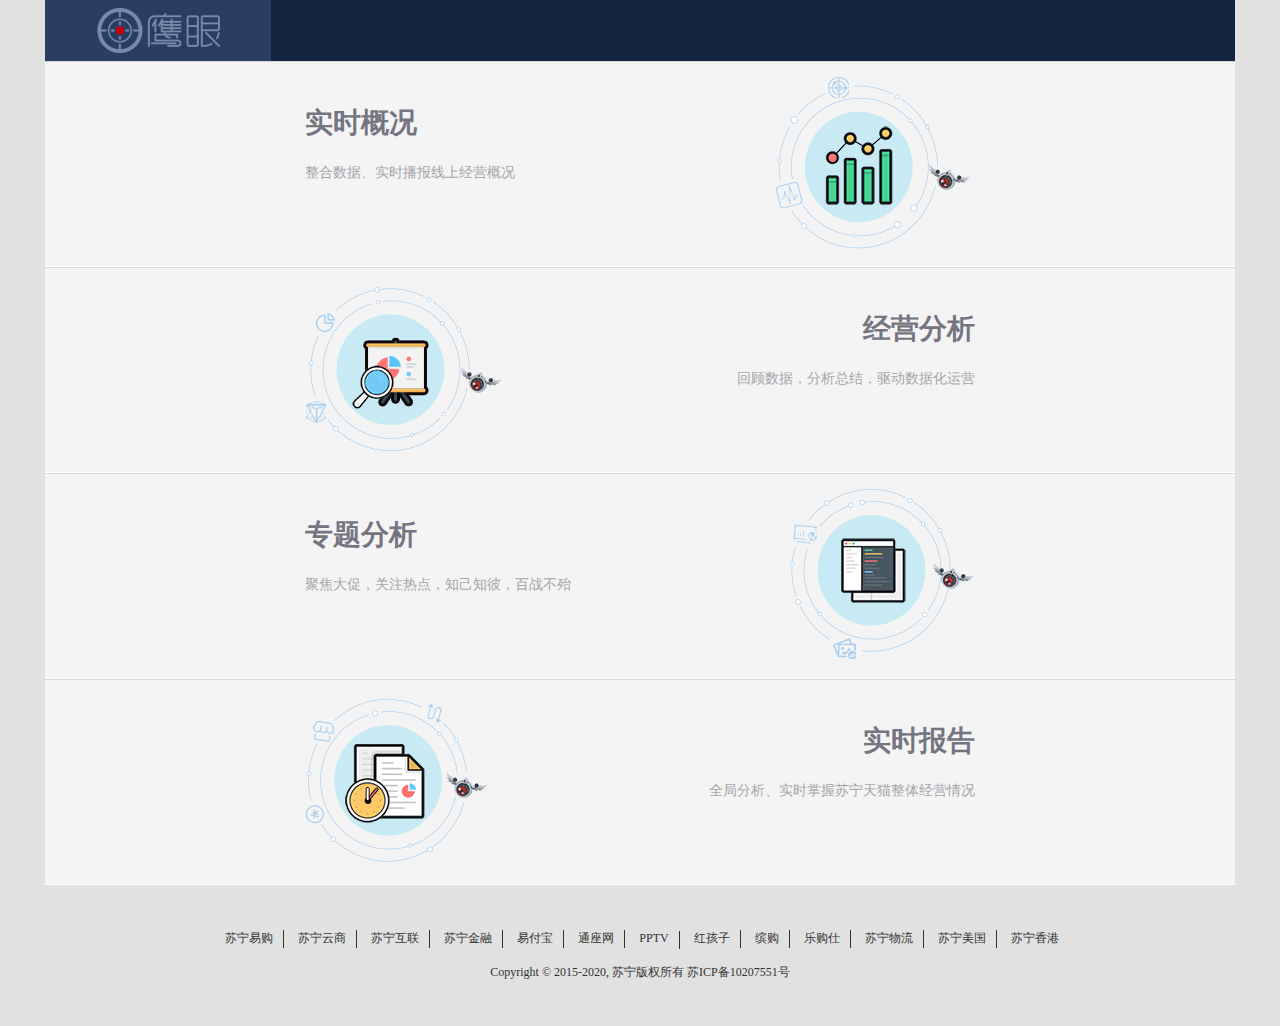
<file: index.html>
<!DOCTYPE html>
<html>
<head>
    <meta charset="utf-8">
    <title>项目名称</title>
    <meta name="keywords" content="&#x9879;&#x76EE;&#x5173;&#x952E;&#x8BCD;">
    <meta name="description" content="&#x9879;&#x76EE;&#x63CF;&#x8FF0;">
    <link rel="stylesheet" href="assets/css/common.css">
    <link rel="stylesheet" href="assets/css/yingyan.css">
</head>
<body ng-view>


    <script src="lib/requireJS/require.js" data-main="./bootstrap.js"></script>
</body>
</html>
</file>
<file: assets/css/common.css>
/**
 * @authors 12072570
 * @date    2016-02-24 17:01:15
 */
article, aside, blockquote, body, button, code, dd, dialog, div, dl, dt, fieldset, figure, footer, form, h1, h2, h3, h4, h5, h6, header, hgroup, input, legend, li, nav, ol, p, pre, section, td, textarea, th, ul {
  margin: 0;
  padding: 0; }

* {
  box-sizing: border-box;
  font-family: 'Microsoft YaHei';
  font-size: 12px;
  color: #323232; }

.w {
  position: relative;
  margin: 0 auto;
  max-width: 1190px; }

.pr {
  position: relative; }

fieldset, img {
  border: 0; }

*, a:focus, input:focus {
  outline: 0; }

li, ol, ul {
  list-style: none; }

a {
  text-decoration: none; }

em {
  font-style: normal; }

table {
  border-spacing: 0; }

.hide {
  display: none; }

.fl {
  float: left; }

.fr {
  float: right; }

.clearfix:after {
  content: '';
  display: block;
  clear: both;
  visibility: hidden; }

/*整体布局*/
body {
  background: #e1e1e1; }

.mt5 {
  margin-top: 5px; }

.mb5 {
  margin-bottom: 5px; }

.mr5 {
  margin-right: 5px; }

.ml5 {
  margin-left: 5px; }

.mt10 {
  margin-top: 10px; }

.mb10 {
  margin-bottom: 10px; }

.mr10 {
  margin-right: 10px; }

.ml10 {
  margin-left: 10px; }

.mt15 {
  margin-top: 15px; }

.mb15 {
  margin-bottom: 15px; }

.mr15 {
  margin-right: 15px; }

.ml15 {
  margin-left: 15px; }

.mt20 {
  margin-top: 20px; }

.mb20 {
  margin-bottom: 20px; }

.mr20 {
  margin-right: 20px; }

.ml20 {
  margin-left: 20px; }

h1 {
  font-size: 50px; }

h2 {
  font-size: 28px; }

h3 {
  font-size: 20px;
  font-weight: 400; }

h4 {
  font-size: 16px;
  font-weight: 400; }

h5 {
  font-size: 14px;
  font-weight: 400; }

i {
  font-style: normal; }

.tc {
  text-align: center; }

.tl {
  text-align: left; }

.tr {
  text-align: right; }

.hide {
  display: none; }

a {
  cursor: pointer; }

/* 公用控件 */
.date-selector {
  padding-left: 5px;
  position: relative;
  min-width: 110px;
  border: #999 1px solid;
  height: 20px;
  cursor: pointer; }

input + .aw {
  position: relative; }

input + .aw:before {
  content: '';
  position: absolute;
  top: 50%;
  left: -18px;
  margin-top: -3px;
  display: inline-block;
  width: 0px;
  height: 0px;
  border-top: 11px solid #ff9609;
  border: 5.5px solid transparent;
  border-top-color: #ff9609; }

.s-view {
  background-color: #fff;
  margin-bottom: 8px;
  padding: 30px; }

.fff {
  background-color: #fff; }

.category {
  position: relative;
  z-index: 20;
  display: inline-block;
  height: 22px;
  line-height: 21px;
  top: 2px;
  vertical-align: middle;
  padding: 0 30px 0 15px;
  border: 1px solid #e1e1e1;
  cursor: pointer; }
  .category ul {
    display: none;
    z-index: 1;
    position: absolute;
    background-color: #fff;
    top: 100%;
    right: -1px;
    width: 410px;
    font-size: 0;
    border: 1px solid #e1e1e1; }
    .category ul.col2 {
      width: 206px; }
    .category ul.col3 {
      width: 308px; }
    .category ul li {
      display: inline-block;
      font-size: 12px;
      width: 102px;
      height: 25px;
      line-height: 26px;
      color: #323232;
      text-align: center;
      cursor: pointer; }
    .category ul li.active {
      background-color: #fd9601;
      color: #fff; }
  .category i {
    position: absolute;
    top: 50%;
    right: 15px;
    display: inline-block;
    margin-top: -2px;
    width: 0;
    height: 0;
    border: 5px solid transparent;
    border-top-color: #fd9601; }
  .category.category-index22 {
    z-index: 22; }

.category.on ul {
  display: block; }
.category.on i {
  border-top-color: transparent;
  border-bottom-color: #fd9601;
  margin-top: -7px; }

/** 弹出框 **/
.sn-alert-wrapper {
  background-color: #fff;
  position: fixed;
  top: 50%;
  left: 50%;
  -webkit-transform: translateX(-50%) translateY(-50%);
  -ms-transform: translateX(-50%) translateY(-50%);
  transform: translateX(-50%) translateY(-50%);
  display: none;
  width: 394px;
  padding-top: 10px;
  padding-bottom: 25px;
  border: 1px solid #d9d9d9;
  z-index: 100; }

.sn-alert-wrapper .header {
  position: relative; }

.sn-alert-wrapper .title {
  padding-left: 20px;
  font-size: 20px;
  color: #323232;
  font-weight: bold; }

.sn-alert-wrapper .del {
  position: absolute;
  top: 0;
  right: 0;
  float: right;
  cursor: pointer;
  margin-right: 20px;
  width: 24px;
  height: 24px;
  background: url("[data-uri]") no-repeat center; }

.sn-alert-wrapper .content {
  padding: 20px 0 20px 52px;
  font-size: 14px; }

.sn-alert-wrapper .tipContent {
  position: relative; }

.sn-alert-wrapper .tipContent:before {
  content: '';
  position: absolute;
  display: inline-block;
  width: 20px;
  height: 20px;
  background: url("images/sprite.png") -150px 0 no-repeat;
  left: -30px; }

.sn-alert-wrapper .btn {
  width: 109px;
  height: 30px;
  line-height: 30px;
  color: #fff;
  background-color: #fd9601;
  text-align: center;
  margin-left: 52px; }

.sn-alert-back {
  background-color: rgba(0, 0, 0, 0.5);
  position: fixed;
  top: 0;
  bottom: 0;
  left: 0;
  right: 0;
  z-index: 99; }

/*鹰眼头部*/
.yy-header {
  width: 100%;
  height: 61px;
  background: #132440; }

.yy-header .logo {
  display: inline-block;
  width: 226px;
  height: 61px;
  background: #2a3e61 url(images/logo.png) center center no-repeat;
  background-size: 123px 45px; }

.yy-header .menu-list {
  padding: 0 28px;
  height: 61px;
  line-height: 61px;
  text-align: center; }

.yy-header .menu-list li {
  float: left;
  width: 130px; }

.yy-header .menu-list li a {
  font-size: 20px;
  color: #768baa; }

.yy-header .menu-list li.cur a {
  color: #FFF; }

.yy-header .quit {
  margin-right: 28px;
  height: 61px;
  line-height: 61px;
  font-size: 12px;
  color: #FFF; }

.yy-header .quit .q-btn {
  display: inline-block;
  width: 44px;
  height: 22px;
  line-height: 22px;
  text-align: center;
  color: #fd9e15;
  border: 1px solid #fd9e15; }

/*左边菜单项*/
.yy-left {
  height: 100%;
  width: 226px;
  border-left: solid 1px #c7c7c7;
  border-bottom: solid 1px #c7c7c7; }

.yy-left .l1-list a {
  position: relative;
  padding-left: 70px;
  display: block;
  width: 100%;
  height: 50px;
  line-height: 50px;
  font-size: 18px;
  color: #323232;
  border-bottom: 1px solid #c7c7c7; }

.yy-left .l2-list a {
  font-size: 14px; }

.yy-left .l1-list .open {
  position: absolute;
  top: 50%;
  left: 53px;
  margin-top: -6px;
  width: 12px;
  height: 12px;
  background: #b0bfd6; }

.yy-left .l1-list .open.fold {
  background: #7689a7; }

.yy-left .l1-list .open:before, .yy-left .l1-list .fold:after {
  content: '';
  position: absolute;
  background: #e1e1e1; }

.yy-left .l1-list .open:before {
  top: 49%;
  left: 50%;
  margin-left: -3.5px;
  width: 7px;
  height: 1px; }

.yy-left .l1-list .fold:after {
  top: 50%;
  left: 49%;
  margin-top: -3.5px;
  width: 1px;
  height: 7px; }

.yy-left .l1-list dd.cur a {
  background: #FFF;
  color: #768baa; }

/*right*/
.yy-right {
  width: 964px;
  overflow: hidden; }

.yy-right .topic {
  background: #FFF; }

/* 包含device选择的header */
.header-main {
  width: 964px;
  height: 85px;
  padding-top: 10px;
  padding-left: 20px; }
  .header-main .title {
    font-size: 20px;
    color: #969696; }
  .header-main .chose-data-wrapper > div {
    position: absolute;
    display: inline-block;
    height: 22px;
    line-height: 21px;
    top: 2px;
    vertical-align: middle; }
  .header-main .chose-data-wrapper {
    position: relative;
    height: 26px; }
    .header-main .chose-data-wrapper .time {
      left: 0;
      color: #969696; }
    .header-main .chose-data-wrapper .date {
      left: 346px;
      color: #969696; }
    .header-main .chose-data-wrapper .catagory {
      left: 560px;
      position: relative;
      padding: 0 30px 0 15px;
      border: 1px solid #e1e1e1;
      cursor: pointer; }
      .header-main .chose-data-wrapper .catagory ul {
        display: none;
        z-index: 1;
        position: absolute;
        background-color: #fff;
        top: 100%;
        right: -1px;
        width: 410px;
        font-size: 0;
        border: 1px solid #e1e1e1; }
        .header-main .chose-data-wrapper .catagory ul li {
          display: inline-block;
          font-size: 12px;
          width: 25%;
          height: 25px;
          line-height: 26px;
          color: #323232;
          text-align: center;
          cursor: pointer; }
        .header-main .chose-data-wrapper .catagory ul li.active {
          background-color: #fd9601;
          color: #fff; }
      .header-main .chose-data-wrapper .catagory i {
        position: absolute;
        top: 50%;
        right: 15px;
        display: inline-block;
        margin-top: -2px;
        width: 0;
        height: 0;
        border: 5px solid transparent;
        border-top-color: #fd9601; }
    .header-main .chose-data-wrapper .catagory.on ul {
      display: block; }
    .header-main .chose-data-wrapper .catagory.on i {
      border-top-color: transparent;
      border-bottom-color: #fd9601;
      margin-top: -7px; }
    .header-main .chose-data-wrapper .device {
      left: 707px;
      height: 26px;
      line-height: 26px;
      width: 216px;
      top: 0px; }
      .header-main .chose-data-wrapper .device ul {
        font-size: 0; }
        .header-main .chose-data-wrapper .device ul li {
          cursor: pointer;
          height: 26px;
          font-size: 12px;
          display: inline-block;
          width: 25%;
          border: 1px solid transparent;
          border-color: #e1e1e1 transparent;
          text-align: center; }
        .header-main .chose-data-wrapper .device ul li.active {
          color: #fff;
          background-color: #fd9601;
          border-color: #fd9601 !important; }
        .header-main .chose-data-wrapper .device ul li:first-child {
          border-left-color: #e1e1e1; }
        .header-main .chose-data-wrapper .device ul li:last-child {
          border-right-color: #e1e1e1; }

/* 分页 */
.sn-page {
  padding: 30px; }

.sn-page, .sn-page input {
  color: #666;
  font: 14px tahoma, arial, \5b8b\4f53;
  vertical-align: middle;
  zoom: 1;
  text-align: center; }

.sn-page:after {
  clear: both;
  content: " ";
  display: block;
  font-size: 0;
  height: 0;
  visibility: hidden; }

.sn-page a, .sn-page span.sn-page-prev, .sn-page span.sn-page-next {
  text-decoration: none;
  color: #666;
  margin: 0 3px;
  display: inline-block;
  vertical-align: middle;
  height: 32px;
  line-height: 32px;
  *display: inline;
  *zoom: 1; }

.sn-page-prev, .sn-page-next, .sn-page-goto {
  background-color: #F9F9F9;
  background: -webkit-gradient(linear, left top, left bottom, from(#ffffff), to(#f4f4f4));
  filter: progid:DXImageTransform.Microsoft.gradient(startColorstr='#ffffff', endColorstr='#f4f4f4');
  background: -webkit-linear-gradient(top, #ffffff, #f4f4f4);
  background: linear-gradient(top, #ffffff, #f4f4f4);
  padding: 0 8px;
  border: 1px solid #d7d7d7;
  box-shadow: 0 0 0 1px #fff inset; }

.sn-page-prev:hover, .sn-page-next:hover, .sn-page-goto:hover {
  border-color: #999;
  color: #666; }

.sn-page .sn-page-prev {
  margin: 0 3px 0 0; }

.sn-page a.sn-page-item {
  background: #fff;
  font-weight: 700;
  padding: 0 11px;
  border: 1px solid #d7d7d7; }

.sn-page a.sn-page-current {
  color: #f70; }

.sn-page a.sn-page-item:hover {
  color: #f70; }

.sn-page a.sn-page-current:hover {
  color: #666; }

a.sn-page-prev:hover, a.sn-page-next:hover {
  text-decoration: none;
  color: #666; }

a.sn-page-prev span, a.sn-page-next span {
  cursor: pointer; }

.sn-page-info {
  line-height: 24px;
  margin-right: 5px;
  height: 24px; }

.sn-page-ellipsis {
  margin: 0 5px;
  line-height: 16px;
  font-weight: 700; }

.sn-page-which {
  font-size: 14px; }

.sn-page-which input {
  height: 32px;
  line-height: 32px;
  padding: 5px 6px;
  width: 32px;
  border: 1px solid #d7d7d7; }

.sn-page-bold {
  font-weight: 700;
  padding: 0 8px; }

.sn-page span.sn-page-prev, .sn-page span.sn-page-next {
  color: #b1b1b1;
  box-shadow: none;
  background: #fff;
  border-color: #d7d7d7;
  -webkit-filter: none;
  filter: none; }

/* footer */
.yy-footer {
  width: 1190px;
  margin: 0 auto;
  text-align: center;
  padding-bottom: 45px;
  color: #323232;
  background-color: #e1e1e1; }
  .yy-footer .link-wrapper {
    padding-top: 45px; }
    .yy-footer .link-wrapper ul {
      font-size: 0; }
      .yy-footer .link-wrapper ul li {
        display: inline-block;
        position: relative;
        height: 18px;
        font-size: 12px;
        padding: 0 10px 0 14px; }
      .yy-footer .link-wrapper ul li:not(:last-child) {
        border-right: 1px solid #323232; }
  .yy-footer .copyright {
    margin-top: 15px; }

.timeicon {
  background: url(images/sprite-crm.png) no-repeat -112px -30px;
  width: 20px;
  height: 15px;
  position: absolute;
  right: 10px;
  top: 9px;
  z-index: 111; }

.calendar dd a span {
  display: block;
  width: 25px;
  height: 22px; }

.cal-close {
  position: absolute;
  right: 5px;
  top: 5px;
  display: block;
  width: 15px;
  height: 15px;
  font-size: 0;
  background: url(images/calendarIcon.png) no-repeat right -13px;
  cursor: pointer;
  text-indent: -20px; }

.cal-prev, .cal-next {
  margin-top: 90px;
  width: 20px;
  height: 38px;
  cursor: pointer;
  background: url(images/calendarBtn.png) no-repeat;
  text-indent: -30px;
  overflow: hidden; }

.cal-prev {
  float: left;
  margin-left: 10px; }

.cal-next {
  float: left;
  margin-right: 10px;
  background-position: -20px 0; }

.cal-container {
  float: left;
  margin: 10px 7px 0; }

.calendar {
  float: left;
  position: relative;
  border: 1px solid #cacaca;
  background: #fff;
  padding-bottom: 15px; }

.calendar dl, .calendar dd {
  margin: 0;
  padding: 0;
  width: 183px;
  font-size: 12px;
  line-height: 24px; }

.calendar dt.title-date {
  width: 100%;
  background: none;
  border: none;
  color: #404040;
  display: block;
  border-bottom: 1px solid #E4E4E4;
  font-weight: 700;
  position: relative; }

.calendar dt {
  background: #555;
  float: left;
  width: 25px;
  border-right: 1px solid #6e6e6e;
  text-align: center;
  color: #fff; }

.calendar dt.last {
  padding-left: 1px;
  border-right: none; }

.calendar dt.first {
  padding-left: 1px; }

.calendar dd {
  clear: both;
  width: 183px;
  height: 139px;
  font-weight: 700;
  background: url(images/calendarFrame.png) no-repeat;
  margin: 0; }

.calendar dd p.defcur a {
  background-color: #E2AD44; }

.calendar dd p.cur a {
  background-color: #BBDDF4; }

.prevyear {
  left: 4px;
  width: 9px; }

.prevmonth {
  width: 5px;
  background-position: -9px 0;
  left: 20px; }

.nextyear {
  width: 9px;
  background-position: -19px 0;
  right: 5px; }

.nextmonth {
  width: 5px;
  background-position: -14px 0;
  right: 20px; }

.calendar dd a {
  float: left;
  width: 25px;
  height: 22px;
  overflow: hidden;
  text-decoration: none;
  margin: 1px 0 0 1px;
  text-align: center;
  color: #333; }

.calendar dd a.hover {
  background: #BBDDF4;
  color: #fff; }

.calendar dd a.weekend {
  background: #FAECBB;
  color: #fff; }

/*.calendar dd a:hover{background:#f60;color:#fff;}*/
.calendar dd a.disabled:hover, .calendar dd a.disabled {
  background: #fff;
  color: #999;
  cursor: default; }

.calendar dd a.startdate {
  background: #06c;
  color: #fff; }

.calendar dd a.on {
  background: #F70;
  color: #fff; }

.calendar dd a.yuandan, .calendar dd a.chuxi, .calendar dd a.chunjie, .calendar dd a.yuanxiao, .calendar dd a.qingming, .calendar dd a.wuyi, .calendar dd a.duanwu, .calendar dd a.zhongqiu, .calendar dd a.guoqing, .calendar dd a.today {
  text-indent: -999px;
  background: url(images/calendarFestival.png) no-repeat; }

.calendar dd a.yuandan {
  background-position: 0 0; }

.calendar dd a.chuxi {
  background-position: 0 -30px; }

.calendar dd a.chunjie {
  background-position: 0 -60px; }

.calendar dd a.yuanxiao {
  background-position: 0 -90px; }

.calendar dd a.qingming {
  background-position: 0 -120px; }

.calendar dd a.wuyi {
  background-position: 0 -150px; }

.calendar dd a.duanwu {
  background-position: 0 -180px; }

.calendar dd a.zhongqiu {
  background-position: 0 -210px; }

.calendar dd a.guoqing {
  background-position: 0 -240px; }

.calendar dd a.today {
  background-position: 0 -270px; }

.calendar dd a.yuandan:hover, .calendar dd a.yuandan:hover .select-range, .calendar dd a.yuandan .selected, .calendar dd a.yuandan .start-date {
  background: url(images/calendarFestival.png) no-repeat -31px 0; }

.calendar dd a.chuxi:hover, .calendar dd a.chuxi:hover .select-range, .calendar dd a.chuxi .selected, .calendar dd a.chuxi .start-date {
  background: url(images/calendarFestival.png) no-repeat -31px -30px; }

.calendar dd a.chunjie:hover, .calendar dd a.chunjie:hover .select-range, .calendar dd a.chunjie .selected, .calendar dd a.chunjie .start-date {
  background: url(images/calendarFestival.png) no-repeat -31px -60px; }

.calendar dd a.yuanxiao:hover, .calendar dd a.yuanxiao:hover .select-range, .calendar dd a.yuanxiao .selected, .calendar dd a.yuanxiao .start-date {
  background: url(images/calendarFestival.png) no-repeat -31px -90px; }

.calendar dd a.qingming:hover, .calendar dd a.qingming:hover .select-range, .calendar dd a.qingming .selected, .calendar dd a.qingming .start-date {
  background: url(images/calendarFestival.png) no-repeat -31px -120px; }

.calendar dd a.wuyi:hover, .calendar dd a.wuyi:hover .select-range, .calendar dd a.wuyi .selected, .calendar dd a.wuyi .start-date {
  background: url(images/calendarFestival.png) no-repeat -31px -150px; }

.calendar dd a.duanwu:hover, .calendar dd a.duanwu:hover .select-range, .calendar dd a.duanwu .selected, .calendar dd a.duanwu .start-date {
  background: url(images/calendarFestival.png) no-repeat -31px -180px; }

.calendar dd a.zhongqiu:hover, .calendar dd a.zhongqiu:hover .select-range, .calendar dd a.zhongqiu .selected, .calendar dd a.zhongqiu .start-date {
  background: url(images/calendarFestival.png) no-repeat -31px -210px; }

.calendar dd a.guoqing:hover, .calendar dd a.guoqing:hover .select-range, .calendar dd a.guoqing .selected, .calendar dd a.guoqing .start-date {
  background: url(images/calendarFestival.png) no-repeat -31px -240px; }

.calendar dd a.today:hover, .calendar dd a.today:hover .select-range, .calendar dd a.today .selected, .calendar dd a.today .start-date {
  background: url(images/calendarFestival.png) no-repeat -31px -270px; }

.calendar dd a.end-date, .cal-end dd a:hover, .cal-end dd a.select-range:hover {
  color: #FFF;
  background-color: #E2AD44; }

.calendar dd a.yuandan .end-date, .cal-end dd a.yuandan:hover, .cal-end dd a.yuandan:hover .select-range {
  background-position: -62px 0; }

.calendar dd a.chuxi .end-date, .cal-end dd a.chuxi:hover, .cal-end dd a.chuxi:hover .select-range {
  background-position: -62px -30px; }

.calendar dd a.chunjie .end-date, .cal-end dd a.chunjie:hover, .cal-end dd a.chunjie:hover .select-range {
  background-position: -62px -60px; }

.calendar dd a.yuanxiao .end-date, .cal-end dd a.yuanxiao:hover, .cal-end dd a.yuanxiao:hover .select-range {
  background-position: -62px -90px; }

.calendar dd a.qingming .end-date, .cal-end dd a.qingming:hover, .cal-end dd a.qingming:hover .select-range {
  background-position: -62px -120px; }

.calendar dd a.wuyi .end-date, .cal-end dd a.wuyi:hover, .cal-end dd a.wuyi:hover .select-range {
  background-position: -62px -150px; }

.calendar dd a.duanwu .end-date, .cal-end dd a.duanwu:hover, .cal-end dd a.duanwu:hover .select-range {
  background-position: -62px -180px; }

.calendar dd a.zhongqiu .end-date, .cal-end dd a.zhongqiu:hover, .cal-end dd a.zhongqiu:hover .select-range {
  background-position: -62px -210px; }

.calendar dd a.guoqing .end-date, .cal-end dd a.guoqing:hover, .cal-end dd a.guoqing:hover .select-range {
  background-position: -62px -240px; }

.calendar dd a.today .end-date, .cal-end dd a.today:hover, .cal-end dd a.today:hover .select-range {
  background-position: -62px -270px; }

.calendar dd a.select-range {
  background-color: #D9F2FF; }

.calendar dd a.yuandan .select-range {
  background-position: -93px 0; }

.calendar dd a.chuxi .select-range {
  background-position: -93px -30px; }

.calendar dd a.chunjie .select-range {
  background-position: -93px -60px; }

.calendar dd a.yuanxiao .select-range {
  background-position: -93px -90px; }

.calendar dd a.qingming .select-range {
  background-position: -93px -120px; }

.calendar dd a.wuyi .select-range {
  background-position: -93px -150px; }

.calendar dd a.duanwu .select-range {
  background-position: -93px -180px; }

.calendar dd a.zhongqiu .select-range {
  background-position: -93px -210px; }

.calendar dd a.guoqing .select-range {
  background-position: -93px -240px; }

.calendar dd a.today .select-range {
  background-position: -93px -270px; }

.cal-end dd a.hover {
  background-color: #BBDDF4; }

.cal-end dd a.yuandan .hover {
  background-position: -124px 0; }

.cal-end dd a.chuxi .hover {
  background-position: -124px -30px; }

.cal-end dd a.chunjie .hover {
  background-position: -124px -60px; }

.cal-end dd a.yuanxiao .hover {
  background-position: -124px -90px; }

.cal-end dd a.qingming .hover {
  background-position: -124px -120px; }

.cal-end dd a.wuyi .hover {
  background-position: -124px -150px; }

.cal-end dd a.duanwu .hover {
  background-position: -124px -180px; }

.cal-end dd a.zhongqiu .hover {
  background-position: -124px -210px; }

.cal-end dd a.guoqing .hover {
  background-position: -124px -240px; }

.cal-end dd a.today .hover {
  background-position: -124px -270px; }

.calendar-time {
  float: left;
  clear: left;
  margin: 15px 0 0 7px;
  color: #333;
  _display: inline; }

.calendar-time strong {
  font-size: 14px;
  font-weight: 700; }

.calendar-time .plan {
  clear: left;
  float: left;
  width: 184px;
  margin-top: 15px; }

.calendar-time .plan span {
  float: left;
  width: 12px;
  margin-top: -6px;
  position: relative;
  z-index: 2;
  overflow: hidden; }

.calendar-time .plan .barM {
  float: left;
  position: relative;
  width: 170px;
  height: 3px;
  border: 1px solid #AAA;
  background: #D8D8D8;
  font-size: 0; }

.calendar-time .plan .bar {
  cursor: pointer;
  position: absolute;
  left: 0;
  top: -5px;
  width: 17px;
  height: 13px;
  background: url(images/calendarIcon.png) no-repeat; }

.calendar-time em.confirm-btn {
  float: left;
  clear: left;
  cursor: pointer;
  margin-top: 10px;
  width: 48px;
  height: 24px;
  text-align: center;
  line-height: 24px;
  background: #fafafa;
  border-right: 1px solid #c0c0c0;
  border-bottom: 1px solid #c0c0c0;
  border-left: 1px solid #dfdfdf;
  border-top: 1px solid #dfdfdf;
  color: #333;
  letter-spacing: 5px; }

.input {
  border: 1px solid #ccc;
  padding: 4px; }

.txt {
  height: 30px;
  line-height: 30px;
  width: 220px;
  border: 1px solid #ccc;
  padding: 0 10px; }
  .txt::-webkit-input-placeholder {
  color: #ccc; }
  .txt::-moz-placeholder {
  color: #ccc; }
  .txt:-ms-input-placeholder {
  color: #ccc; }
  .txt::placeholder {
    color: #ccc; }
</file>
<file: assets/css/yingyan.css>
/**
 * @authors 12072570
 * @date    2016-02-24 16:52:12
 */
.p28 {
  padding: 0 28px; }

.mt20 {
  margin-top: 20px; }

.mt25 {
  margin-top: 25px; }

.mt28 {
  margin-top: 28px; }

.mr10 {
  margin-right: 10px; }

.topic .channel {
  margin-top: 30px; }

.topic .channel .ch-list {
  border: 1px solid #e1e1e1; }

.topic .channel li {
  float: left;
  width: 54px;
  height: 20px;
  line-height: 20px;
  text-align: center; }

.topic .channel li a {
  display: block; }

.topic .channel li.cur a {
  background: #fd9704;
  color: #FFF; }

.topic .con a {
  position: relative;
  display: inline-block;
  margin-top: 30px;
  margin-right: 10px;
  padding-left: 5px;
  width: 148px;
  height: 22px;
  line-height: 20px;
  border: 1px solid #e1e1e1; }

.theme .radio-list {
  padding: 0 30px; }

.topic {
  padding-bottom: 1px; }

.export {
  margin: 36px 12px 0;
  float: left;
  display: block;
  color: #2bc9e2; }

.export em {
  display: inline-block;
  width: 15px;
  height: 12px;
  background-position: left center;
  background-repeat: no-repeat;
  background-size: contain;
  background-image: url("[data-uri]"); }

.topic .vs {
  margin-top: 30px;
  width: 20px;
  height: 22px;
  line-height: 22px; }

.topic .category a {
  width: 102px; }

.topic .mmode a {
  width: 80px; }

.topic .search {
  height: 50px; }

.topic .search .name {
  display: block;
  margin-left: 580px;
  margin-right: 10px;
  height: 22px;
  line-height: 22px; }

.topic .search .con a {
  margin-top: 0;
  width: 105px; }

.topic .search .s-btn {
  display: block;
  width: 55px;
  height: 22px;
  line-height: 22px;
  text-align: center;
  background: #fd9704;
  color: #FFF; }

.topic .percent {
  position: relative;
  display: inline-block; }

.topic .percent:after {
  content: '';
  display: inline-block;
  width: 6px;
  height: 9px;
  background-position: center; }

.topic .percent.up:after {
  background-image: url("[data-uri]"); }

.topic .percent.down:after {
  background-image: url("[data-uri]"); }

.topic .export {
  margin: 36px 12px 0;
  float: left;
  display: block;
  color: #2bc9e2; }

.topic .export em {
  display: inline-block;
  width: 15px;
  height: 12px;
  background-position: left center;
  background-repeat: no-repeat;
  background-size: contain;
  background-image: url("[data-uri]"); }

.theme .radio-list li {
  float: left;
  min-width: 86px; }

.theme .radio-list li a {
  display: block;
  height: 22px;
  line-height: 22px; }

.theme .radio-list li span {
  margin-right: 5px;
  position: relative;
  display: inline-block;
  width: 12px;
  height: 12px;
  border: 1px solid #e1e1e1;
  border-radius: 50%;
  vertical-align: -1.2px;
  float: left;
  margin-top: 5px; }

.theme .radio-list li.cur a {
  color: #fd9e15; }

.theme .radio-list li.cur a span {
  border: 1px solid #fd9e15; }

.theme .radio-list li.cur em {
  position: absolute;
  top: 50%;
  left: 50%;
  margin-top: -4px;
  margin-left: -4px;
  width: 8px;
  height: 8px;
  background: #fd9e15;
  border-radius: 50%; }

.yy-wrap .con .arrow {
  position: absolute;
  top: 50%;
  right: 5px;
  margin-top: -3px;
  display: inline-block;
  width: 0;
  height: 0;
  border-top: 11px solid #ff9609;
  border: 5.5px solid transparent;
  border-top-color: #ff9609; }

.yy-wrap .con .arrow.up {
  border-top: none;
  border-bottom-color: #ff9609; }

/*右边布局*/
.yy-right {
  width: 964px; }

.yy-right .norm {
  margin-bottom: 30px; }

.yy-right .norm dd {
  float: left;
  width: 118px;
  height: 62px;
  text-align: center; }

.yy-right .norm dd .value {
  font-size: 20px; }

.yy-right .norm dd:first-child {
  line-height: 62px;
  border-right: 1px solid #e1e1e1; }

.yy-right .norm span {
  display: block; }

.yy-right .topic {
  margin-bottom: 8px;
  background: #FFF;
  color: #464646; }
  .yy-right .topic:last-child {
    margin-bottom: 1px; }

.yy-right .topic .title {
  padding-left: 28px;
  line-height: 78px;
  font-size: 20px;
  color: #464646; }

.yy-right .norm {
  margin-bottom: 30px; }

.yy-right .norm span {
  display: block; }

.yy-right .topic {
  margin-bottom: 8px;
  background: #FFF;
  color: #464646; }

.yy-right .topic .title {
  padding-left: 28px;
  line-height: 78px;
  font-size: 20px;
  color: #464646; }

.yy-right .topic .percent {
  position: relative;
  display: block; }

.yy-right .topic .percent:after {
  content: '';
  display: inline-block;
  margin-left: 2px;
  width: 6px;
  height: 9px;
  background-position: center; }

.yy-right .topic .percent.up:after {
  background-image: url("[data-uri]"); }

.yy-right .topic .percent.down:after {
  background-image: url("[data-uri]"); }

.date {
  position: relative;
  margin-top: 30px;
  margin-right: 10px;
  padding-left: 5px;
  height: 22px; }

.yy-right .topic-01 {
  padding-bottom: 1px; }

.yy-right .topic-01 .filter {
  height: 78px; }

.yy-right .topic-01 .filter a.export {
  float: right; }

.yy-right .topic-01 .export {
  margin: 36px 12px 0;
  float: left;
  display: block;
  color: #2bc9e2; }

.yy-right .topic-01 .export em {
  display: inline-block;
  width: 15px;
  height: 12px;
  background-position: left center;
  background-repeat: no-repeat;
  background-size: contain;
  background-image: url("[data-uri]"); }

.yy-right .topic-01 .con a {
  position: relative;
  display: block;
  margin-top: 30px;
  margin-right: 10px;
  padding-left: 5px;
  width: 148px;
  height: 22px;
  line-height: 20px;
  border: 1px solid #e1e1e1; }

.yy-right .topic-01 .vs {
  margin-top: 30px;
  width: 20px;
  height: 22px;
  line-height: 22px; }

.yy-right .topic-01 .category {
  margin-top: 28px;
  margin-right: 10px; }

.yy-right .topic-01 .category a {
  width: 102px; }

.yy-right .topic-01 .mmode a {
  width: 80px; }

.yy-right .topic-01 .channel {
  margin-top: 30px; }

.yy-right .topic-01 .channel .ch-list {
  border: 1px solid #e1e1e1; }

.yy-right .topic-01 .channel li {
  float: left;
  width: 54px;
  height: 20px;
  line-height: 20px;
  text-align: center; }

.yy-right .topic-01 .channel li a {
  display: block; }

.yy-right .topic-01 .channel li.cur a {
  background: #fd9704;
  color: #FFF; }

.yy-right .topic-01 .search {
  height: 50px; }

.yy-right .topic-01 .search .name {
  display: block;
  margin-left: 580px;
  margin-right: 10px;
  height: 22px;
  line-height: 22px; }

.yy-right .topic-01 .search .con a {
  margin-top: 0;
  width: 105px; }

.yy-right .topic-01 .search .s-btn {
  display: block;
  width: 55px;
  height: 22px;
  line-height: 22px;
  text-align: center;
  background: #fd9704;
  color: #FFF; }

.yy-right .topic-01 .search .category {
  margin-top: 0; }

.yy-right .topic-01 .percent:after {
  right: 35px; }

/* 2016.3.24 15040648 搜索tab */
.yy-right .topic-01 .search-wrapper .search-header {
  padding-left: 28px; }

.yy-right .topic-01 .search-wrapper .tab-item {
  float: left;
  width: 97px;
  height: 31px;
  border: 1px solid #E1E1E1;
  border-bottom-color: #FD9704;
  margin-right: 7px;
  color: #323232;
  line-height: 31px;
  font-size: 14px;
  text-align: center;
  cursor: pointer; }

.yy-right .topic-01 .search-wrapper .tab-item.on {
  border-color: #FD9704;
  border-bottom-color: #FFF;
  color: #FD9704; }

.yy-right .topic-01 .search-wrapper .search-body {
  padding: 9px 0 0 28px;
  border-top: 1px solid #FD9704;
  margin-top: -1px; }

.yy-right .topic-01 .search-wrapper .search-body.bottom-boder-style {
  border-top: 0 none;
  border-bottom: 1px solid #E1E1E1;
  margin-bottom: 29px; }

.yy-right .topic-01 .search-wrapper .tab-content {
  display: none; }

.yy-right .topic-01 .search-wrapper .tab-content.on {
  display: block; }

.yy-right .topic-01 .search-wrapper .name {
  width: 48px;
  line-height: 22px;
  text-align: right; }

.yy-right .topic-01 .search-wrapper .category {
  padding-left: 6px;
  padding-right: 20px;
  margin-top: 0;
  margin-right: 0; }

.yy-right .topic-01 .search-wrapper .category.category-one {
  z-index: 21; }

.yy-right .topic-01 .search-wrapper .category.category-two {
  border-right-color: #FFF; }

.yy-right .topic-01 .search-wrapper .category.category-two.on {
  border-right-color: #FFF; }

.yy-right .topic-01 .search-wrapper .category.on {
  border-color: #51DEF4; }

.yy-right .topic-01 .search-wrapper .category i {
  right: 5px; }

.yy-right .topic-01 .search-wrapper .category input {
  width: 198px;
  border: 0 none;
  background: transparent; }

.yy-right .topic-01 .search-wrapper .category ul {
  width: 226px;
  padding: 11px 0;
  height: 222px;
  background-color: #EEE;
  overflow-y: scroll;
  overflow-x: hidden; }

.yy-right .topic-01 .search-wrapper .category li {
  display: block;
  width: 100%;
  height: 20px;
  text-align: left;
  line-height: 20px;
  word-break: break-all;
  text-indent: 5px;
  overflow: hidden; }

.yy-right .topic-01 .search-wrapper .category li:hover {
  background-color: #E1E1E1; }

.yy-right .topic-01 .search-wrapper .s-btn {
  background-color: #FD9704;
  color: #FFF;
  text-align: center; }

.yy-right .topic-01 .search-wrapper .s-btn1 {
  display: block;
  width: 109px;
  height: 30px;
  margin: 22px 0 29px 48px;
  line-height: 30px; }

.yy-right .topic-01 .search-wrapper .s-btn2 {
  width: 54px;
  height: 22px;
  margin: 2px 0 0 -1px;
  line-height: 22px; }

.yy-right .topic-02 {
  padding-bottom: 20px; }

.yy-right .topic-02 .filter {
  padding-left: 28px;
  position: absolute; }

.yy-right .topic-02 .filter a {
  position: relative;
  padding-left: 5px;
  margin-top: 0px;
  display: block;
  width: 104px;
  height: 22px;
  line-height: 20px;
  border: 1px solid #e1e1e1; }

.pro-chart {
  width: 964px;
  height: 230px; }

.main-chart {
  width: 964px;
  height: 230px;
  padding-bottom: 20px; }

.yy-right .topic-03 {
  padding-bottom: 30px; }

.yy-right .topic-03 .title {
  display: block; }

.yy-right .topic-03 li {
  padding-left: 28px;
  width: 100%;
  height: 79px; }

.yy-right .topic-03 li:nth-child(odd) {
  background: #f0f0f0; }

.yy-right .topic-03 dl {
  height: 59px;
  background: #e2ecf6; }

.yy-right .topic-03 dl dd {
  padding-right: 0;
  padding-top: 0;
  height: 59px;
  cursor: pointer; }

.yy-right .topic-03 dl dd.cur span {
  background-color: #fff; }

.yy-right .topic-03 dl span {
  position: relative;
  top: 1px;
  padding: 20px 0;
  display: block;
  height: 56px;
  text-align: center;
  color: #464646; }

.yy-right .topic-03 dl dd:first-child {
  margin-left: 28px;
  width: 129px; }

.yy-right .topic-03 dl dd:first-child span {
  text-align: left; }

.yy-right .topic-03 dl span em {
  position: absolute;
  top: 24px;
  right: 10px;
  width: 6px;
  height: 9px;
  background-repeat: no-repeat;
  background-size: contain;
  background-image: url("[data-uri]"); }

.yy-right .topic-03 dd {
  padding-right: 10px;
  padding-top: 20px;
  float: left;
  width: 80px;
  text-align: right; }

.yy-right .topic-03 li dd:first-child {
  padding-top: 0;
  padding-right: 0;
  width: 129px;
  text-align: left;
  line-height: 79px; }

.yy-right .topic-03 dl dd:nth-child(8) span {
  padding: 15px; }

.yy-right .topic-03 li dd:last-child {
  padding: 0; }

.yy-right .topic-03 li dd:last-child a {
  display: block;
  line-height: 79px;
  text-align: center;
  color: #51def4; }

.yy-right .bg {
  margin-top: -8px;
  width: 100%;
  height: 76px;
  background-image: url(images/bg-01.png);
  background-position: center center;
  background-repeat: no-repeat;
  background-size: contain;
  opacity: 0.6; }

.yy-right .bg-01 {
  background-image: url(images/bg-02.png); }

.yy-right .topic-05 li dd:first-child {
  line-height: initial !important; }

.yy-right .topic-05 img {
  width: 60px;
  height: 60px;
  vertical-align: middle; }

.yy-right .topic-05 .name {
  margin-left: 5px;
  padding-top: 20px;
  display: inline-block;
  width: 50px;
  height: 78px;
  line-height: 18px;
  vertical-align: middle; }

.yy-right .topic-05 .name em {
  display: block;
  height: 40px;
  overflow: hidden;
  font-style: normal; }

/**实时分析*/
.yy-middle .theme {
  margin-bottom: 8px;
  padding: 28px;
  background: #FFF; }

.yy-middle .theme .name {
  display: block;
  font-size: 20px; }

.yy-middle .theme-01 {
  height: 364px; }

.yy-middle .theme-01 .time {
  display: block;
  margin-top: 8px;
  color: #979797; }

.yy-middle .theme-01 .today {
  margin-top: 30px;
  padding: 25px;
  width: 375px;
  height: 239px;
  border-right: 1px solid #e1e1e1; }

.yy-middle .theme-01 .today .mount {
  margin: 20px 0;
  display: block;
  font-size: 50px; }

.yy-middle .theme-01 .today .vsmount {
  font-size: 30px; }

.yy-middle .theme-01 .today .percent {
  position: relative;
  display: inline-block;
  margin-left: 10px; }

.yy-middle .theme-01 .today .percent:after {
  content: '';
  position: absolute;
  top: 4px;
  right: -10px;
  width: 6px;
  height: 9px;
  background-repeat: no-repeat;
  background-size: contain; }

.yy-middle .theme-01 .today .percent.up:after {
  background-image: url("[data-uri]"); }

.yy-middle .theme-01 .today .percent.down:after {
  background-image: url("[data-uri]"); }

/**流量概览*/
.yy-right .theme-01 .vs-date {
  margin-left: 155px; }

.yy-right .theme-01 .data-list {
  padding: 28px;
  text-align: center; }

.yy-right .theme-01 .data-list .second {
  font-size: 12px; }

.yy-right .theme-01 .data-list span {
  display: block;
  float: left;
  width: 151.33px; }

.yy-right .theme-01 .data-list li:nth-child(2) span {
  height: 55px;
  line-height: 55px;
  font-size: 30px; }

.yy-right .theme-01 .percent:after {
  right: 49px; }

.yy-right .theme-02 .qs-chart {
  width: 100%;
  height: 200px; }

.theme-03 .table-data {
  padding: 0 28px 60px; }

.yy-right .theme-03 .table-data {
  text-align: center; }

.yy-right .theme-03 .table-data td {
  border-right: 1px solid #e1e1e1; }

.yy-right .theme-03 .table-data tr {
  height: 80px; }

.yy-right .theme-03 .table-data tr:nth-child(2), .yy-right .theme-03 .table-data tr:last-child {
  height: 20px; }

.yy-right .theme-03 .table-data tr:nth-child(2) td {
  padding-bottom: 30px; }

.yy-right .theme-03 .table-data tr:last-child td {
  padding-top: 30px; }

.yy-right .theme-03 .table-data td .percent {
  margin-left: 45px;
  display: inline-block; }

.yy-right .theme-03 .table-data td:first-child, .yy-right .theme-03 .table-data th:first-child {
  width: 53px;
  text-align: left; }

.yy-right .theme-03 .table-data td:nth-child(2), .yy-right .theme-03 .table-data th:nth-child(2) {
  width: 426px; }

.yy-right .theme-03 .table-data td:nth-child(3), .yy-right .theme-03 .table-data th:nth-child(3) {
  width: 220px; }

.yy-right .theme-03 .table-data td:nth-child(4), .yy-right .theme-03 .table-data th:nth-child(4) {
  width: 206px; }

.yy-right .theme-03 .table-data td:nth-child(4) {
  border-right: none; }

.yy-right .theme-03 .table-data td:nth-child(2) .progress {
  margin-left: 10px;
  display: inline-block;
  width: 208px;
  height: 20px;
  text-align: left;
  background: #e1e1e1;
  vertical-align: middle; }

.yy-right .theme-03 .table-data td:nth-child(2) .progress em {
  display: inline-block;
  height: 20px; }

.yy-right .theme-04 {
  height: 465px; }

.yy-right .theme-04 .chart {
  width: 482px;
  height: 295px; }

.yy-right .theme-04 .chart-wrap .name {
  display: block;
  width: 100%;
  height: 22px;
  line-height: 22px;
  text-align: center; }

.yy-right .theme-05 {
  height: 528px; }

.yy-right .theme-06 {
  height: 434px; }

.yy-right .theme-06 .chart-wrap, .yy-right .theme-06 .chart {
  width: 535px;
  height: 260px; }

.yy-right .theme-06 .name {
  display: block;
  width: 100%;
  text-align: center; }

.yy-right .theme-06 .table-data {
  margin-left: 50px;
  text-align: right; }

.yy-right .theme-06 .table-data th, .yy-right .theme-06 .table-data td {
  width: 100px;
  height: 33px; }

.yy-right .theme-06 .count {
  text-indent: 130px;
  text-align: left; }

.convert-cart {
  width: 740px;
  height: 374px;
  position: relative;
  margin: 10px auto;
  text-align: center;
  color: #fff; }
  .convert-cart .fl, .convert-cart .fr {
    position: relative;
    width: 370px; }
  .convert-cart .process-bar {
    height: 54px;
    position: absolute;
    width: 0px;
    line-height: 54px;
    color: #fff;
    z-index: 10; }
  .convert-cart .help-bar {
    height: 64px;
    position: absolute;
    width: 0px;
    line-height: 64px;
    border-color: #D2D2D2;
    z-index: 5;
    border-style: solid; }
  .convert-cart .help-bar em {
    position: absolute;
    color: #A2A2A2;
    width: 50px;
    line-height: 20px;
    height: 20px;
    background-color: #fff;
    top: 20px;
    text-align: center; }
  .convert-cart .fl .help-bar {
    right: 0px;
    border-width: 1px 0px 1px 1px; }
  .convert-cart .fr .help-bar {
    left: 0px;
    border-width: 1px 1px 1px 0px; }
  .convert-cart .fl .help-bar em {
    left: -25px; }
  .convert-cart .fr .help-bar em {
    right: -25px; }
  .convert-cart .fl .process-bar {
    right: 0px;
    text-align: left; }
  .convert-cart .fr .process-bar {
    left: 0px;
    text-align: right; }
  .convert-cart .type {
    text-align: center;
    font-size: 14px;
    line-height: 54px; }
  .convert-cart .process-bar-1 {
    background-color: #ff690e;
    top: 64px; }
  .convert-cart .process-bar-2 {
    background-color: #feb739;
    top: 128px; }
  .convert-cart .process-bar-3 {
    background-color: #bdeb75;
    top: 192px; }
  .convert-cart .process-bar-4 {
    background-color: #51def4;
    top: 256px; }
  .convert-cart .process-bar-5 {
    background-color: #61bbcc;
    top: 320px; }
  .convert-cart .help-bar.help-bar-1 {
    top: 156px; }
  .convert-cart .help-bar.help-bar-2 {
    top: 219px; }
  .convert-cart .help-bar.help-bar-3 {
    top: 284px;
    border-top-width: 0px; }
  .convert-cart .title-view {
    position: absolute;
    padding-top: 64px;
    width: 100%;
    z-index: 20; }
  .convert-cart .name {
    color: #fff;
    font-size: 12px;
    height: 54px;
    line-height: 54px;
    margin-bottom: 10px; }

/**大促直播*/
.zhibo-wrap .content-item {
  display: none; }
  .zhibo-wrap .content-item.cur {
    display: block; }

.yy-middle .moudle {
  margin-bottom: 10px;
  padding: 28px;
  background: #FFF; }

.yy-middle .title {
  width: 140px;
  font-size: 20px; }

.yy-middle .date-sec {
  margin-top: 28px; }

.yy-middle .date-sec .container {
  width: 1069px;
  height: 129px;
  overflow: hidden; }

.yy-middle .date-sec .date-list {
  margin-left: -18px;
  width: 5000px;
  -webkit-transition: all 1s;
  transition: all 1s; }

.yy-middle .date-sec li {
  float: left;
  width: 159px;
  text-align: center; }

.yy-middle .date-sec li .date-name {
  position: relative;
  margin: 0 auto;
  display: block;
  width: 126px;
  height: 49px;
  line-height: 49px;
  background: #e2ecf6;
  font-size: 16px; }

.yy-middle .date-sec li .date-name:after {
  content: '';
  position: absolute;
  bottom: -3px;
  left: 50%;
  margin-left: -8px;
  width: 15px;
  height: 15px;
  background: #e2ecf6;
  -webkit-transform: rotate(45deg); }

.yy-middle .date-sec li .line {
  position: relative;
  margin: 15px 0 8px;
  display: block;
  width: 159px;
  height: 2px;
  background: #e2ecf6; }

.yy-middle .date-sec li .line em {
  position: absolute;
  top: -3px;
  left: 50%;
  margin-left: -4px;
  width: 8px;
  height: 8px;
  background: #e2ecf6;
  border-radius: 50%; }

.yy-middle .date-sec li .date-val span {
  display: block;
  color: #969696; }

.yy-middle .date-sec li .date-val .year {
  margin-bottom: 5px; }

.yy-middle .date-sec li.cur .date-name {
  background: #fd9704;
  color: #FFF; }

.yy-middle .date-sec li.cur .date-name:after {
  background: #fd9704; }

.yy-middle .date-sec li.cur .line em {
  background: #FFF;
  border: 1px solid #fd9704; }

.yy-middle .date-sec .date-btn {
  position: relative;
  width: 65px;
  height: 73px; }

.yy-middle .date-sec .date-btn span {
  margin-left: 18px;
  display: inline-block;
  width: 50px;
  height: 50px;
  border: 5px solid #fd9704;
  -webkit-transform: rotate(45deg); }

.yy-middle .date-sec .date-btn a {
  position: absolute;
  bottom: -10px;
  left: 12px;
  display: inline-block;
  width: 22px;
  overflow: hidden; }

.yy-middle .date-sec .date-btn .next span {
  margin-left: -45px; }

.yy-middle .date-sec .date-btn .next {
  left: 45px; }

.yy-middle .date-sec .date-btn a.off span {
  border: 5px solid #e2ecf6; }

.yy-middle .act-sec .container {
  width: 934px;
  height: 147px;
  overflow: hidden; }

.yy-middle .act-sec .act-list {
  width: 2000px;
  -webkit-transition: all 1s;
  transition: all 1s; }

.yy-middle .act-sec li {
  padding: 8px;
  float: left;
  width: 311px;
  height: 145px;
  border: 1px solid #e1e1e1;
  border-right: none; }

.yy-middle .act-sec li:last-child {
  border-right: 1px solid #e1e1e1; }

.yy-middle .act-sec li .name {
  height: 65px;
  line-height: 65px;
  text-align: center;
  font-size: 16px;
  font-weight: 700; }

.yy-middle .act-sec li .term {
  padding-left: 16px;
  height: 22px;
  line-height: 22px; }

.yy-middle .act-sec li.cur {
  border: 1px solid #fd9704; }

.yy-middle .act-sec li.cur .name {
  color: #fd9704; }

.yy-middle .act-sec .act-btn {
  position: relative;
  width: 100px;
  height: 145px; }

.yy-middle .act-sec .act-btn a {
  position: absolute;
  bottom: 50%;
  margin-bottom: -25px;
  left: 50px;
  display: inline-block;
  width: 25px;
  overflow: hidden; }

.yy-middle .act-sec .act-btn span {
  margin-left: 16px;
  display: inline-block;
  width: 50px;
  height: 50px;
  border: 5px solid #fd9704;
  -webkit-transform: rotate(45deg); }

.yy-middle .act-sec .act-btn .next span {
  margin-left: -41px; }

.yy-middle .act-sec .act-btn .next {
  left: 30px; }

.yy-middle .act-sec .act-btn a.off span {
  border: 5px solid #e2ecf6; }

.yy-middle .tip {
  margin-top: 30px; }

.yy-middle .tip p {
  height: 20px;
  line-height: 20px; }

.yy-middle .tab-sec {
  padding: 31px 28px 0;
  background: #FFF;
  border-bottom: 1px solid #e1e1e1; }

.yy-middle .tab-sec li {
  float: left; }

.yy-middle .tab-sec li a {
  margin-right: 5px;
  display: block;
  width: 78px;
  height: 27px;
  line-height: 27px;
  text-align: center;
  border: 1px solid #e1e1e1;
  border-bottom: none; }

.yy-middle .tab-sec li.cur a {
  background: #fd9704;
  color: #FFF; }

.yy-middle .moudle .con a, .yy-middle .moudle .channel {
  margin-top: 0; }

.yy-middle .moudle .date a {
  margin-right: 0; }

.yy-middle .moudle .date {
  margin-top: 0; }

.yy-middle .moudle .radio-list {
  padding: 0; }

.yy-middle .moudle .item-list {
  margin-top: 30px;
  text-align: center; }

.yy-middle .moudle .item-list li {
  margin-left: 2px;
  padding: 28px 0;
  float: left;
  width: 160px;
  height: 119px;
  background: #e2ecf6;
  font-size: 18px;
  border-top: 1px solid #e2ecf6; }

.yy-middle .moudle .item-list li .name {
  font-size: 14px; }

.yy-middle .moudle .item-list li .val {
  display: inline-block;
  margin-top: 10px;
  font-size: 18px; }

.yy-middle .moudle .item-list li.cur {
  background: #FFF; }

.yy-middle .moudle .compare {
  position: relative;
  margin-top: 50px; }

.yy-middle .moudle .v1 {
  margin-right: 15px;
  display: inline-block;
  width: 570px;
  text-align: right; }

.yy-middle .moudle .v1 em {
  font-size: 50px; }

.yy-middle .moudle .v2 {
  display: inline-block;
  width: 545px; }

.yy-middle .moudle .v2 em {
  font-size: 30px; }

.yy-middle .moudle .time {
  position: absolute;
  top: 0;
  left: 55%; }

.yy-middle .moudle .time .help {
  display: inline-block;
  width: 20px;
  height: 20px;
  background-position: top center;
  background-repeat: no-repeat;
  background-size: 14px;
  vertical-align: top;
  background-image: url("[data-uri]"); }

.yy-middle .moudle .chart {
  margin-top: 28px;
  width: 1134px;
  height: 240px; }

.yy-middle .moudle .chart .name {
  width: 100%;
  display: inline-block;
  height: 68px;
  line-height: 68px;
  text-align: center;
  font-size: 12px; }

.yy-middle .formula {
  position: relative;
  padding-left: 60px;
  padding-top: 15px;
  height: 80px; }

.yy-middle .formula:before {
  content: '';
  position: absolute;
  top: 10px;
  left: 0;
  width: 40px;
  height: 52px;
  background-repeat: no-repeat;
  background-size: contain;
  background-image: url("[data-uri]"); }

.yy-middle .formula .name {
  display: block;
  max-width: 120px;
  font-size: 12px; }

.yy-middle .formula .val {
  font-size: 18px; }

.yy-middle .formula .symbol {
  display: block;
  width: 80px;
  height: 50px;
  line-height: 50px;
  text-align: center;
  font-size: 18px;
  font-weight: bold; }

.yy-middle .formula .f2 .val:first-child {
  margin-left: 20px;
  display: inline-block;
  padding: 0 3px;
  text-align: right;
  border: 1px solid #e1e1e1; }

.yy-middle .formula .f3 .val {
  padding: 0 3px;
  display: inline-block;
  min-width: 68px;
  height: 23px;
  line-height: 23px;
  text-align: right;
  border: 1px solid #e1e1e1; }

.yy-middle .moudle-04 .tip {
  margin-top: 0;
  margin-left: 128px;
  height: 22px;
  line-height: 22px; }

.yy-middle .date-sec li .date-name {
  position: relative;
  display: block;
  width: 126px;
  height: 49px;
  line-height: 49px;
  background: #e2ecf6;
  font-size: 16px;
  font-weight: 700; }

.yy-middle .date-sec li .date-name:after {
  content: '';
  position: absolute;
  width: 8px;
  height: 8px;
  background: #e2ecf6;
  -webkit-transform: rotate(45deg); }

.yy-middle .moudle .export, .yy-middle .moudle .export a {
  margin: 10px 0 0 0; }

.yy-middle .moudle .danpin {
  padding: 5px;
  display: block;
  width: 47px;
  height: 47px;
  text-align: center;
  color: #fd9704;
  border: 1px solid #fd9704;
  border-radius: 50%; }

.yy-middle .moudle-07 {
  padding: 28px 28px 20px; }

.yy-middle .moudle-07 .radio-list {
  margin-top: 10px; }

.yy-middle .yy-right {
  margin-top: -10px;
  width: auto; }

.yy-middle .topic-05 dl dd:first-child, .yy-middle .topic-05 li dd:first-child {
  width: 226px; }

.yy-middle .topic-05 dd {
  width: 92px; }

.yy-middle .replay .theme-01 {
  height: auto; }

.yy-middle .replay .yy-right {
  margin-top: 0; }

.yy-middle .replay .data-list li:nth-child(2) span {
  height: 35px;
  line-height: 35px;
  font-size: 20px; }

.yy-middle .replay .moudle-03 .chart > div {
  height: 260px; }

.yy-middle .replay .moudle-09 {
  margin-top: -10px; }

.yy-middle .content-wrap {
  position: relative;
  width: 1190px;
  overflow: hidden; }

.yy-middle .content-wrap .category {
  top: 0;
  margin: 0 20px; }

.yy-middle .replay .category {
  margin-left: 10px; }

.yy-middle .replay .con {
  line-height: 22px; }

#mainChartInfo-wrapper {
  padding: 25px 58px 0 35px;
  font-size: 0;
  color: #323232; }
  #mainChartInfo-wrapper .curData {
    text-align: right;
    vertical-align: bottom;
    font-size: 50px;
    margin: 20px 0;
    line-height: 1; }
  #mainChartInfo-wrapper .trend {
    margin-right: 10px;
    margin-left: 5px;
    font-size: 12px;
    margin-bottom: 5px;
    display: inline-block;
    vertical-align: bottom; }
    #mainChartInfo-wrapper .trend i {
      display: inline-block;
      vertical-align: middle;
      width: 8px;
      height: 12px;
      background: transparent;
      margin-right: 3px; }
    #mainChartInfo-wrapper .trend span {
      display: inline-block;
      vertical-align: middle; }
    #mainChartInfo-wrapper .trend em {
      display: inline-block;
      vertical-align: middle; }
  #mainChartInfo-wrapper .trend.up i {
    background: url('images/sprite.png') -75px 0; }
  #mainChartInfo-wrapper .trend.down i {
    background: url('images/sprite.png') -75px -25px; }
  #mainChartInfo-wrapper .trend.eq i {
    display: none; }
  #mainChartInfo-wrapper .trend.eq em {
    display: none; }
  #mainChartInfo-wrapper .compareData {
    display: inline-block;
    vertical-align: bottom; }
    #mainChartInfo-wrapper .compareData .time {
      font-size: 12px;
      color: #969696; }
      #mainChartInfo-wrapper .compareData .time span {
        display: inline-block;
        vertical-align: middle; }
      #mainChartInfo-wrapper .compareData .time i {
        cursor: pointer;
        display: inline-block;
        vertical-align: middle;
        position: relative;
        width: 13px;
        height: 13px;
        border-radius: 50%;
        line-height: 14px;
        font-size: 12px;
        color: #fff;
        background-color: #7bc04e;
        text-align: center; }
    #mainChartInfo-wrapper .compareData .data {
      font-size: 12px;
      display: inline-block; }
      #mainChartInfo-wrapper .compareData .data span {
        display: inline-block;
        font-size: 28px; }

.memtheme-04 .chart {
  width: 900px;
  height: 230px;
  padding-bottom: 25px;
  border-bottom: 1px solid #E1E1E1;
  margin: 0 auto; }

.memtheme-01 .vs-date {
  margin-left: 110px; }

.cd-content {
  padding: 16px 0 20px 0;
  margin: 0 auto;
  overflow: hidden; }
  .cd-content .cd-btn {
    display: block;
    float: left;
    width: 45px;
    height: 110px;
    background-repeat: no-repeat;
    background-position: center center;
    background-background-size: 19px 37px; }
    .cd-content .cd-btn:hover {
      background-size: 27px 50px; }
  .cd-content .prev {
    background-image: url(images/prev.png); }
  .cd-content .next {
    background-image: url(images/next.png); }
  .cd-content .category {
    float: left;
    width: 856px;
    height: 110px;
    overflow: hidden; }
  .cd-content .category01 {
    float: left;
    width: 856px;
    height: 110px;
    overflow: hidden; }
  .cd-content ul {
    width: 200%;
    float: left; }
  .cd-content li {
    cursor: pointer;
    float: left;
    width: 107px;
    height: 109px;
    text-align: center;
    font-size: 12px;
    background-color: #e2ecf6;
    border-right: 1px solid #fff;
    border-top: 1px solid #e2ecf6; }
  .cd-content .cur-item {
    background-color: #fff; }
  .cd-content .disable {
    color: #969696;
    background-color: #e1e1e1;
    border-top: #e1e1e1; }
  .cd-content p {
    margin-top: 9px;
    height: 21px;
    overflow: hidden; }
    .cd-content p:first-child {
      margin-top: 20px;
      font-size: 14px; }
    .cd-content p span {
      margin-left: 5px; }

.index-tab-wrapper {
  overflow: hidden;
  margin-left: 25px; }
  .index-tab-wrapper .cd-btn {
    display: block;
    float: left;
    width: 30px;
    height: 110px;
    background-repeat: no-repeat;
    background-position: center center;
    background-background-size: 19px 37px; }
    .index-tab-wrapper .cd-btn:hover {
      background-size: 27px 50px; }
  .index-tab-wrapper .prev {
    background-image: url(images/prev.png); }
  .index-tab-wrapper .next {
    background-image: url(images/next.png); }
  .index-tab-wrapper .index-tab {
    float: left;
    width: 846px;
    height: 137px;
    border-left: 1px solid transparent;
    border-right: 1px solid transparent;
    overflow: hidden; }
    .index-tab-wrapper .index-tab ul {
      width: 9999px;
      height: 100%;
      font-size: 0; }
      .index-tab-wrapper .index-tab ul li {
        cursor: pointer;
        display: inline-block;
        width: 141px;
        height: 120px;
        color: #323232;
        text-align: center;
        border-top: 1px solid transparent;
        border-right: 1px solid #fff;
        background-color: #e2ecf6;
        position: relative; }
        .index-tab-wrapper .index-tab ul li .desc {
          margin-top: 20px;
          font-size: 14px; }
        .index-tab-wrapper .index-tab ul li .data {
          margin-top: 10px;
          font-size: 20px; }
        .index-tab-wrapper .index-tab ul li span {
          margin-top: 10px; }
      .index-tab-wrapper .index-tab ul li:last-child {
        border-right: none; }
      .index-tab-wrapper .index-tab ul li.active {
        background-color: #fff;
        border-top: 1px solid #e1e1e1; }
      .index-tab-wrapper .index-tab ul li.disable {
        color: #969696;
        background-color: #e1e1e1; }

.vis-analysis {
  float: left;
  clear: left;
  padding-bottom: 30px; }
  .vis-analysis .v1-title {
    margin: 80px 30px 0 30px;
    float: left;
    text-align: center; }
    .vis-analysis .v1-title span {
      display: block; }
      .vis-analysis .v1-title span.vis {
        font-size: 14px; }
      .vis-analysis .v1-title span.num {
        font-size: 50px;
        line-height: 55px; }
  .vis-analysis .v1-table {
    float: left; }
    .vis-analysis .v1-table span {
      display: block;
      text-align: center; }
      .vis-analysis .v1-table span.sp01 {
        font-size: 14px;
        margin-top: 20px; }
      .vis-analysis .v1-table span.sp02 {
        font-size: 20px;
        line-height: 26px; }
    .vis-analysis .v1-table dt {
      float: left;
      width: 180px; }
      .vis-analysis .v1-table dt li {
        vertical-align: top;
        height: 105px;
        background: #e1ebf5;
        border: 1px solid #e1ebf5;
        border-top: 1px solid #FFF;
        border-right: 1px solid #afcae6;
        position: relative;
        right: -1px;
        cursor: pointer; }
        .vis-analysis .v1-table dt li.on {
          border-left-color: #afcae6;
          border-top-color: #afcae6;
          border-bottom-color: #afcae6;
          border-right-color: #FFF;
          background: #FFF; }
    .vis-analysis .v1-table dd {
      float: left;
      padding: 20px;
      height: 315px;
      width: 520px;
      border: 1px solid #afcae6; }
      .vis-analysis .v1-table dd li {
        overflow: hidden;
        height: 90px;
        border-bottom: 2px solid #FFF;
        background: #F8F8F8; }
      .vis-analysis .v1-table dd em {
        float: left;
        width: 25%;
        height: 100%; }
        .vis-analysis .v1-table dd em span.sp01 {
          margin-top: 12px; }
        .vis-analysis .v1-table dd em.em01 {
          background: #eff4f7;
          position: relative; }
          .vis-analysis .v1-table dd em.em01:after {
            content: "";
            position: absolute;
            display: block;
            width: 11px;
            height: 22px;
            background: url(images/ljiantou.png) no-repeat;
            right: 0;
            top: 35px; }

.memtheme-04 .title02 {
  overflow: hidden;
  line-height: 30px;
  margin-left: 30px; }
  .memtheme-04 .title02 span {
    font-size: 12px;
    float: left;
    position: relative;
    padding-right: 24px; }
    .memtheme-04 .title02 span.sp01:after {
      content: "";
      position: absolute;
      width: 24px;
      height: 21px;
      background: url(images/sprite.png) 0 -69px;
      right: 0;
      top: 5px; }
    .memtheme-04 .title02 span.sp02:after {
      content: "";
      position: absolute;
      width: 24px;
      height: 21px;
      background: url(images/sprite.png) -24px -69px;
      right: 0;
      top: 5px; }
    .memtheme-04 .title02 span.sp03:after {
      content: "";
      position: absolute;
      width: 24px;
      height: 21px;
      background: url(images/sprite.png) -48px -69px;
      right: 0;
      top: 2px; }
  .memtheme-04 .title02 strong {
    font-size: 28px;
    float: left;
    margin: 0 10px; }

.filter {
  position: relative; }
  .filter .time {
    font-size: 12px;
    color: #969696;
    position: absolute;
    left: 117px;
    top: 30px; }
    .filter .time span {
      display: inline-block;
      vertical-align: middle; }
    .filter .time i {
      cursor: pointer;
      display: inline-block;
      vertical-align: middle;
      position: relative;
      width: 13px;
      height: 13px;
      border-radius: 50%;
      line-height: 14px;
      font-size: 12px;
      color: #fff;
      background-color: #7bc04e;
      text-align: center;
      font-style: normal; }
    .filter .time .timeTooltip {
      position: absolute;
      display: none;
      width: 141px;
      padding: 10px;
      border: 1px solid #ffd47c;
      background-color: #fffff0;
      color: #323232;
      top: 50%;
      -webkit-transform: translateY(-50%);
      -ms-transform: translateY(-50%);
      transform: translateY(-50%);
      left: 20px;
      text-align: left; }
    .filter .time .timeTooltip:before {
      position: absolute;
      left: -6px;
      content: '';
      width: 5px;
      height: 5px;
      border: 1px solid #ffd47c;
      background-color: #fffff0;
      -webkit-transform: rotate(45deg) translateY(-50%);
      -ms-transform: rotate(45deg) translateY(-50%);
      transform: rotate(45deg) translateY(-50%);
      border-style: none none solid solid;
      top: 50%; }
  .filter .data {
    font-size: 12px; }
    .filter .data span {
      display: inline-block;
      font-size: 30px; }

.lblock01 {
  text-align: left;
  margin-left: 30px; }
  .lblock01 em {
    display: block;
    font-size: 24px; }
  .lblock01 span {
    display: block;
    font-size: 12px;
    color: #999; }

.sreach {
  margin-right: 30px; }
  .sreach input {
    float: left;
    width: 248px;
    height: 38px;
    border: 1px solid #EEE;
    text-indent: 10px; }
    .sreach input.err {
      border: 1px solid #db4453; }
  .sreach a {
    float: left;
    width: 130px;
    height: 38px;
    background: #fd9704;
    color: #FFF;
    line-height: 38px;
    text-align: center; }

.micro01 {
  padding: 20px 0;
  overflow: hidden; }

.micro02 {
  padding-bottom: 30px; }

.channelChartalone {
  height: 340px;
  width: 410px;
  margin: 0 auto; }

.channelChart {
  height: 340px;
  width: 410px;
  float: left; }

.micro02 .conlist {
  display: none; }
  .micro02 .conlist.cur {
    display: block; }

.goods {
  width: 900px;
  margin: 0 auto;
  overflow: hidden;
  padding: 30px 0 20px;
  border-bottom: 1px solid #EEE; }
  .goods .goods-show .img {
    width: 78px;
    height: 78px;
    border: 1px solid #e1e1e1;
    text-align: center;
    float: left;
    margin-right: 20px; }
  .goods .goods-show .info {
    width: 360px;
    float: left; }
    .goods .goods-show .info p {
      height: 54px;
      overflow: hidden; }
      .goods .goods-show .info p a {
        font-size: 20px; }
    .goods .goods-show .info span {
      color: #999; }

.newtable {
  overflow: hidden;
  padding: 0 30px; }
  .newtable .tag {
    margin-top: 60px; }
    .newtable .tag span {
      position: relative;
      display: block;
      padding-right: 45px;
      font-size: 14px;
      margin-top: 10px; }
      .newtable .tag span:after {
        content: "";
        position: absolute;
        width: 45px;
        height: 22px;
        background: url(images/cyc.gif) no-repeat right center; }

.prod-flow-blue {
  position: relative;
  width: 830px; }
  .prod-flow-blue .title {
    color: #464646;
    font-size: 20px;
    margin-bottom: 10px; }
  .prod-flow-blue .content-list {
    width: 275px;
    display: inline-block; }
    .prod-flow-blue .content-list ul {
      font-size: 0px; }
      .prod-flow-blue .content-list ul li {
        height: 31px;
        line-height: 31px;
        font-size: 0px; }
    .prod-flow-blue .content-list .content-title {
      font-size: 14px;
      text-align: center;
      background: #e2ecf6;
      line-height: 30px; }
    .prod-flow-blue .content-list .content-header {
      background: #ecf4fb; }
    .prod-flow-blue .content-list .content-body > ul {
      background: #ecf4fb; }
    .prod-flow-blue .content-list .from, .prod-flow-blue .content-list .visitNum, .prod-flow-blue .content-list .percentage {
      display: inline-block;
      font-size: 12px;
      text-align: center;
      overflow: hidden;
      vertical-align: top; }
    .prod-flow-blue .content-list .from {
      padding-left: 15px;
      text-align: left;
      width: 70px; }
    .prod-flow-blue .content-list .visitNum {
      width: 65px;
      text-align: right; }
    .prod-flow-blue .content-list .percentage {
      width: 98px; }
    .prod-flow-blue .content-list .theader {
      font-size: bold; }
  .prod-flow-blue .content-list.uv {
    width: 215px;
    margin-right: 10px; }
  .prod-flow-blue .content-list.profit {
    width: 90px; }
  .prod-flow-blue .content-list.from {
    float: left;
    margin-right: 10px; }
  .prod-flow-blue .content-list.to {
    float: right; }
  .prod-flow-blue .prod-info {
    position: absolute;
    width: 365px;
    height: 150px;
    left: 50%;
    top: 50%;
    -webkit-transform: translateX(-50%) translateY(-50%);
    -ms-transform: translateX(-50%) translateY(-50%);
    transform: translateX(-50%) translateY(-50%);
    font-size: 0; }
    .prod-flow-blue .prod-info .arrow {
      width: 50px;
      height: 50px;
      margin: 50px 35px 0;
      background: url('images/sprite.png') 0 0 no-repeat;
      display: inline-block;
      vertical-align: top; }
    .prod-flow-blue .prod-info .prod-detail {
      vertical-align: top;
      display: inline-block;
      width: 125px;
      height: 150px;
      font-size: 12px;
      color: #323232;
      text-align: center; }
      .prod-flow-blue .prod-info .prod-detail .prod-pic {
        width: 62px;
        height: 62px;
        margin: 0 auto; }
        .prod-flow-blue .prod-info .prod-detail .prod-pic img {
          display: block;
          width: 100%;
          height: 100%; }
      .prod-flow-blue .prod-info .prod-detail .prod-desc {
        height: 34px;
        overflow: hidden;
        margin-top: 14px; }
      .prod-flow-blue .prod-info .prod-detail .prod-code {
        margin-top: 25px; }
    .prod-flow-blue .prod-info .prod-detail-simp {
      display: none;
      padding-top: 35px;
      width: 122px;
      height: 122px;
      background-color: #f9e29e;
      border-radius: 50%;
      color: #323232;
      font-size: 14px;
      text-align: center; }
      .prod-flow-blue .prod-info .prod-detail-simp p {
        margin-bottom: 15px; }
    .prod-flow-blue .prod-info .prod-detail-simp.simp-category {
      padding: 0; }
      .prod-flow-blue .prod-info .prod-detail-simp.simp-category p {
        line-height: 122px; }
      .prod-flow-blue .prod-info .prod-detail-simp.simp-category span, .prod-flow-blue .prod-info .prod-detail-simp.simp-category i {
        display: none; }
  .prod-flow-blue .prod-info.prod-info-simp .prod-detail {
    display: none !important; }
  .prod-flow-blue .prod-info.prod-info-simp .prod-detail-simp {
    display: inline-block !important; }

.theme .radio-wrap .radio-list {
  padding: 0; }

.radio-wrap {
  margin-left: 30px;
  overflow: hidden; }
  .radio-wrap dt {
    line-height: 22px; }

/*#channelChart {
  height: 340px;
  width:410px;
  float:left;
}*/
#channelChart2 {
  margin: 80px 0 0 160px;
  height: 140px;
  width: 220px;
  float: left; }

#channelChart4 {
  width: 520px; }

#channelChart5 {
  width: 500px; }

.dbchartarea {
  width: 790px;
  margin: 0 auto;
  overflow: hidden; }

.chartarea {
  width: 410px;
  margin: 0 auto;
  overflow: hidden; }

.checkbox-wrap {
  margin-left: 30px;
  margin-top: 20px;
  overflow: hidden; }
  .checkbox-wrap dt {
    line-height: 22px;
    float: left; }
    .checkbox-wrap dt.btn {
      float: right;
      margin-right: 25px; }
    .checkbox-wrap dt a {
      float: left;
      line-height: 20px; }
      .checkbox-wrap dt a.clearall {
        color: #2bc9e2;
        margin-right: 15px; }
      .checkbox-wrap dt a.determine {
        text-align: center;
        width: 70px;
        height: 20px;
        border: 1px solid #fd9704;
        color: #fd9704; }
  .checkbox-wrap dd {
    float: left;
    width: 520px; }
    .checkbox-wrap dd li {
      line-height: 22px;
      float: left;
      margin-right: 10px; }
      .checkbox-wrap dd li input {
        float: left;
        margin-top: 5px;
        margin-right: 10px; }
      .checkbox-wrap dd li span {
        cursor: pointer;
        float: left;
        margin-right: 10px;
        margin-top: 6px;
        width: 11px;
        height: 11px;
        border: 1px solid #b3b3b3; }
        .checkbox-wrap dd li span.cur {
          border: 1px solid #FA0; }
          .checkbox-wrap dd li span.cur em {
            display: block; }
        .checkbox-wrap dd li span em {
          display: none;
          width: 9px;
          height: 5px;
          margin-top: 2px;
          background: url(images/sprite.png) no-repeat -28px -57px; }

.core-page-wrapper .header .title {
  font-size: 16px;
  color: #323232;
  padding-left: 25px;
  margin-bottom: 10px; }
.core-page-wrapper .prod-flow-title {
  font-size: 16px;
  color: #323232;
  padding-left: 25px;
  margin-bottom: 15px; }
.core-page-wrapper .prod-flow-wrapper {
  margin-left: 25px; }

#trendChart {
  width: 960px;
  height: 260px; }

.page-content {
  background: #FFF; }

.prod-flow-wrapper {
  clear: left;
  position: relative;
  width: 910px;
  margin: 0 auto;
  padding-bottom: 28px; }
  .prod-flow-wrapper .title {
    color: #464646;
    font-size: 20px;
    margin-bottom: 10px; }
  .prod-flow-wrapper .content-list {
    width: 310px;
    border: 1px solid #e1e1e1;
    display: inline-block; }
    .prod-flow-wrapper .content-list ul {
      font-size: 0px; }
      .prod-flow-wrapper .content-list ul li {
        height: 31px;
        line-height: 31px;
        font-size: 0px; }
    .prod-flow-wrapper .content-list .content-body > ul li:nth-child(2n+1) {
      background-color: #eee; }
    .prod-flow-wrapper .content-list .from, .prod-flow-wrapper .content-list .visitNum, .prod-flow-wrapper .content-list .percentage {
      display: inline-block;
      font-size: 12px;
      text-align: center;
      overflow: hidden;
      vertical-align: top; }
    .prod-flow-wrapper .content-list .from {
      padding-left: 15px;
      text-align: left;
      width: 160px; }
    .prod-flow-wrapper .content-list .visitNum {
      width: 65px;
      text-align: right; }
    .prod-flow-wrapper .content-list .percentage {
      width: 60px; }
    .prod-flow-wrapper .content-list .theader {
      font-size: bold; }
  .prod-flow-wrapper .content-list.from {
    float: left; }
  .prod-flow-wrapper .content-list.to {
    float: right; }
  .prod-flow-wrapper .prod-info {
    position: absolute;
    width: 280px;
    height: 150px;
    left: 50%;
    top: 50%;
    -webkit-transform: translateX(-50%) translateY(-50%);
    -ms-transform: translateX(-50%) translateY(-50%);
    transform: translateX(-50%) translateY(-50%);
    font-size: 0; }
    .prod-flow-wrapper .prod-info .arrow {
      margin-left: 18px;
      margin-right: 20px;
      margin-top: 44px;
      width: 41px;
      height: 29px;
      background: url('images/sprite.png') -72px -69px no-repeat;
      display: inline-block;
      vertical-align: top; }
    .prod-flow-wrapper .prod-info .prod-detail {
      margin: 0 auto;
      vertical-align: top;
      display: inline-block;
      width: 125px;
      height: 150px;
      font-size: 12px;
      color: #323232;
      text-align: center; }
      .prod-flow-wrapper .prod-info .prod-detail .prod-pic {
        width: 62px;
        height: 62px;
        margin: 0 auto; }
        .prod-flow-wrapper .prod-info .prod-detail .prod-pic img {
          display: block;
          width: 100%;
          height: 100%; }
      .prod-flow-wrapper .prod-info .prod-detail .prod-desc {
        height: 34px;
        overflow: hidden;
        margin-top: 14px; }
      .prod-flow-wrapper .prod-info .prod-detail .prod-code {
        margin-top: 25px; }
    .prod-flow-wrapper .prod-info .prod-detail-simp {
      display: none;
      padding-top: 35px;
      width: 122px;
      height: 122px;
      background-color: #bdeb75;
      border-radius: 50%;
      color: #323232;
      font-size: 14px;
      margin: 0 auto;
      text-align: center; }
      .prod-flow-wrapper .prod-info .prod-detail-simp p {
        margin-bottom: 15px; }
    .prod-flow-wrapper .prod-info .prod-detail-simp.simp-category {
      padding: 0; }
      .prod-flow-wrapper .prod-info .prod-detail-simp.simp-category p {
        line-height: 122px; }
      .prod-flow-wrapper .prod-info .prod-detail-simp.simp-category span, .prod-flow-wrapper .prod-info .prod-detail-simp.simp-category i {
        display: none; }
  .prod-flow-wrapper .prod-info.prod-info-simp .prod-detail {
    display: none !important; }
  .prod-flow-wrapper .prod-info.prod-info-simp .prod-detail-simp {
    display: inline-block !important; }

.memtheme-04 .channel {
  width: 218px;
  margin-top: 0;
  margin-left: 28px;
  margin-bottom: 30px; }

.tabcss {
  width: 910px;
  overflow: hidden;
  margin: 0 auto; }
  .tabcss .fl a {
    float: left;
    text-align: center;
    padding: 0 15px;
    height: 20px;
    line-height: 20px;
    border: 1px solid #E1E1E1;
    margin-right: -1px; }
    .tabcss .fl a.on {
      position: relative;
      border: 1px solid #fd9e15;
      color: #fd9704; }

.tip-df {
  width: 910px;
  overflow: hidden;
  margin: 10px auto 0; }
  .tip-df span {
    color: #999; }
  .tip-df a {
    color: #fd9704; }

.stock-con {
  width: 910px;
  overflow: hidden;
  margin: 15px auto 0; }
  .stock-con .sn-page {
    padding: 0; }
  .stock-con .map {
    width: 410px;
    height: 350px;
    margin-right: 20px; }
  .stock-con .prod-flow-wrapper {
    width: 480px; }
    .stock-con .prod-flow-wrapper .content-list {
      width: 478px; }
      .stock-con .prod-flow-wrapper .content-list .visitNum {
        width: 55px; }
      .stock-con .prod-flow-wrapper .content-list .percentage {
        width: 65px; }
      .stock-con .prod-flow-wrapper .content-list .dbw {
        width: 70px; }
      .stock-con .prod-flow-wrapper .content-list .content-header ul li {
        height: 44px;
        line-height: 44px;
        vertical-align: middle; }
        .stock-con .prod-flow-wrapper .content-list .content-header ul li .dbline {
          line-height: 18px; }
        .stock-con .prod-flow-wrapper .content-list .content-header ul li .dbw {
          width: 70px; }

.memtheme-05 {
  padding-bottom: 30px; }

.memtheme-05 .export {
  float: right;
  margin: 0; }

.memtheme-05 .radio-wrap {
  margin-top: 25px; }

.memtheme-06 .prod-flow-wrapper {
  margin-top: 10px; }
  .memtheme-06 .prod-flow-wrapper .content-list {
    width: 908px; }
    .memtheme-06 .prod-flow-wrapper .content-list .visitNum {
      width: 115px; }
    .memtheme-06 .prod-flow-wrapper .content-list .percentage {
      width: 80px; }
    .memtheme-06 .prod-flow-wrapper .content-list .content-header ul li {
      height: 44px;
      line-height: 44px;
      vertical-align: middle; }
      .memtheme-06 .prod-flow-wrapper .content-list .content-header ul li .dbline {
        line-height: 18px; }

.memtheme-07 {
  padding-bottom: 30px; }
  .memtheme-07 p {
    color: #999;
    text-align: right;
    padding: 0 30px;
    margin-top: 10px; }

#priveChart {
  width: 960px;
  height: 260px;
  margin-top: -40px; }

#channelChart1 {
  margin-left: 110px;
  width: 410px;
  height: 340px; }

.mem-con {
  width: 910px;
  overflow: hidden;
  margin: 15px auto 0; }
  .mem-con .prod-flow-wrapper {
    width: 390px; }
    .mem-con .prod-flow-wrapper .content-list {
      width: 388px; }
      .mem-con .prod-flow-wrapper .content-list .visitNum {
        width: 80px; }
      .mem-con .prod-flow-wrapper .content-list .percentage {
        width: 45px; }
      .mem-con .prod-flow-wrapper .content-list .content-header ul li {
        height: 44px;
        line-height: 44px;
        vertical-align: middle; }
        .mem-con .prod-flow-wrapper .content-list .content-header ul li .dbline {
          line-height: 18px; }

.modal-wrapper .prod-flow-wrapper {
  margin-left: 20px; }

.core-pop-list-wrapper {
  display: none; }

.modal-960 {
  width: 960px; }

.modal-690 {
  width: 690px; }

.modal-wrapper {
  display: none;
  position: fixed;
  top: 0;
  left: 50%;
  -webkit-transform: translateX(-50%);
  -ms-transform: translateX(-50%);
  transform: translateX(-50%);
  border: 1px solid #e1e1e1;
  background-color: #fff;
  padding-top: 10px;
  z-index: 22; }
  .modal-wrapper .header {
    width: 100%;
    padding-left: 20px;
    padding-bottom: 30px; }
    .modal-wrapper .header .title {
      font-size: 20px;
      display: inline-block; }
    .modal-wrapper .header .close {
      cursor: pointer;
      float: right;
      margin-right: 20px;
      width: 18px;
      height: 18px;
      margin-top: 4px;
      background: url('images/sprite.png') -50px 0 no-repeat; }
  .modal-wrapper .content .prod-flow-wrapper {
    margin-top: 10px; }
    .modal-wrapper .content .prod-flow-wrapper .content-list {
      width: 915px; }
      .modal-wrapper .content .prod-flow-wrapper .content-list .visitNum {
        width: 100px; }
      .modal-wrapper .content .prod-flow-wrapper .content-list .percentage {
        width: 80px; }
      .modal-wrapper .content .prod-flow-wrapper .content-list .w112 {
        width: 112px; }
      .modal-wrapper .content .prod-flow-wrapper .content-list .content-header ul li {
        height: 44px;
        line-height: 44px;
        vertical-align: middle; }
        .modal-wrapper .content .prod-flow-wrapper .content-list .content-header ul li .dbline {
          line-height: 18px; }
  .modal-wrapper .content .goods {
    padding: 0 0 10px;
    border-bottom: none; }
  .modal-wrapper .content .tabcss .export {
    margin: 0;
    float: right; }
  .modal-wrapper .content .tabcss p {
    color: #999;
    margin-left: 10px; }
  .modal-wrapper .content .sn-page {
    padding: 0 0 10px;
    margin-top: -20px; }

.modal-back {
  z-index: 21;
  position: fixed;
  top: 0;
  right: 0;
  bottom: 0;
  left: 0;
  background-color: #000;
  opacity: 0.5; }

.no-bg {
  margin-top: 90px;
  padding-bottom: 200px;
  text-align: center; }
  .no-bg p {
    font-size: 20px;
    color: #464646; }

.memtheme-01 .error {
  clear: both;
  float: right;
  margin-right: 205px;
  color: #db4453; }

.bblock {
  width: 1190px;
  margin: 0 auto;
  border-bottom: 1px solid #FFFFFF;
  border-top: 1px solid #D9D9D9;
  background: #F4F4F4; }
  .bblock .w670 {
    width: 670px;
    margin: 0 auto;
    overflow: hidden; }
    .bblock .w670 .fr {
      text-align: right; }
    .bblock .w670 .text {
      width: 280px;
      margin-top: 26px; }
    .bblock .w670 .right {
      text-align: right; }
    .bblock .w670 h2 {
      color: #757582;
      line-height: 70px; }
    .bblock .w670 p {
      color: #a5a4aa;
      font-size: 14px;
      line-height: 30px; }

.stock-list {
  display: none; }
  .stock-list.cur {
    display: block; }

.first-title {
  background: #FFF;
  border-bottom: 1px solid #E1E1E1;
  overflow: hidden;
  padding: 25px 30px; }
  .first-title h2 {
    font-size: 20px;
    color: #969696;
    font-weight: 400; }
  .first-title .date-select {
    line-height: 22px;
    margin-top: 25px; }
    .first-title .date-select span {
      padding-right: 5px; }
    .first-title .date-select .date {
      margin: 0; }

.channel ul {
  border: 1px solid #E1E1E1; }
  .channel ul li {
    float: left;
    height: 20px;
    line-height: 20px;
    text-align: center;
    width: 54px; }
    .channel ul li a {
      display: block; }
    .channel ul li.cur a {
      background: #fd9704 none repeat scroll 0 0;
      color: #fff; }

.rblock {
  background: #FFF;
  margin-bottom: 10px; }
  .rblock .export {
    float: right;
    margin: 0; }
  .rblock .second-title {
    padding: 25px 30px; }
    .rblock .second-title h2 {
      float: left;
      font-size: 20px;
      font-weight: 400;
      margin-right: 15px; }
      .rblock .second-title h2 span {
        font-size: 14px; }
    .rblock .second-title .source-url {
      clear: left;
      float: left;
      margin-top: 20px;
      font-size: 14px;
      color: #969696; }

.setting {
  float: left;
  position: relative;
  z-index: 10; }
  .setting.open {
    z-index: 13; }
    .setting.open .drop-down {
      display: block; }
    .setting.open .setbtn {
      border-color: #fc9603;
      border-bottom: none;
      background: #FFF; }
      .setting.open .setbtn i {
        border-bottom-color: #fd9601;
        border-top-color: transparent;
        margin-top: -7px; }
  .setting .drop-down {
    width: 400px;
    position: absolute;
    display: none;
    padding: 25px;
    background: #FFF;
    border: 1px solid #fc9603;
    top: 24px; }
    .setting .drop-down .source-select a {
      float: left;
      width: 88px;
      text-align: center;
      height: 28px;
      line-height: 28px;
      margin-bottom: 5px; }
      .setting .drop-down .source-select a.on {
        background: #fa9803;
        color: #FFF; }
    .setting .drop-down .btn-err {
      position: relative;
      padding-top: 10px; }
      .setting .drop-down .btn-err a {
        float: left;
        background: #fc9603;
        width: 110px;
        height: 30px;
        line-height: 30px;
        text-align: center;
        color: #FFF; }
      .setting .drop-down .btn-err p {
        display: none;
        padding: 0 5px;
        top: -5px;
        margin-left: 14px;
        float: left;
        position: relative;
        width: 203px;
        border: 1px solid #db4453;
        line-height: 20px; }
        .setting .drop-down .btn-err p .arrow-left {
          left: -11px;
          top: 50%;
          margin-top: -5px; }
    .setting .drop-down dt {
      margin-bottom: 20px; }
    .setting .drop-down dd {
      overflow: hidden;
      margin-bottom: 15px; }
      .setting .drop-down dd em {
        float: left; }
      .setting .drop-down dd span {
        float: left;
        margin-right: 10px;
        cursor: pointer; }
        .setting .drop-down dd span i {
          float: left;
          width: 11px;
          height: 11px;
          border: 1px solid #323232;
          margin-right: 10px;
          margin-top: 3px; }
      .setting .drop-down dd .cur {
        color: #fc9603; }
        .setting .drop-down dd .cur i {
          border: 1px solid #fd9802;
          background: url(images/sprite.png) no-repeat -1px -91px; }
  .setting .setbtn {
    cursor: pointer;
    margin-top: 5px;
    position: relative;
    z-index: 3;
    width: 80px;
    border: 1px solid #E1E1E1;
    height: 20px;
    line-height: 20px;
    display: block; }
    .setting .setbtn b {
      font-weight: 400;
      padding-left: 5px;
      display: block;
      margin-top: -1px; }
    .setting .setbtn i {
      position: absolute;
      top: 50%;
      right: 5px;
      display: block;
      margin-top: -2px;
      width: 0;
      height: 0;
      border: 5px solid transparent;
      border-top-color: #fd9601; }

.tblock {
  padding: 0 30px; }

.tblock .setting .setbtn {
  margin-top: 0;
  margin-right: 60px; }

.tblock .setting .drop-down {
  top: 19px;
  width: 280px;
  padding: 25px 5px; }

.lyfb {
  padding-bottom: 30px;
  background: #FFF; }

.sec-table .th {
  background: #e2ecf6;
  height: 37px;
  padding: 0 30px; }
  .sec-table .th span {
    float: left;
    width: 220px;
    line-height: 33px;
    height: 33px;
    text-align: center;
    margin-top: 2px;
    margin-right: 10px;
    cursor: pointer; }
    .sec-table .th span.th-first {
      text-align: left;
      width: 110px; }
    .sec-table .th span.th-last {
      width: 80px; }
    .sec-table .th span.cur {
      background: #FFF; }
    .sec-table .th span em {
      display: inline-block; }
    .sec-table .th span i {
      display: inline-block;
      width: 6px;
      height: 9px;
      background-repeat: no-repeat;
      background-size: contain;
      background-image: url("[data-uri]"); }
.sec-table .tbody dt {
  background: #FFF;
  padding: 0 30px;
  height: 39px;
  border-bottom: 1px solid #E1E1E1;
  line-height: 39px; }
  .sec-table .tbody dt li {
    float: left;
    margin-right: 10px;
    width: 220px; }
    .sec-table .tbody dt li a {
      color: #2bc9e2; }
    .sec-table .tbody dt li.tt-first {
      text-align: left;
      width: 110px;
      background: url(images/openico.png) no-repeat left 14px;
      padding-left: 17px;
      cursor: pointer; }
    .sec-table .tbody dt li.td-last {
      width: 80px;
      text-align: center; }
    .sec-table .tbody dt li span {
      float: left; }
      .sec-table .tbody dt li span.sp01 {
        width: 116px;
        text-align: right; }
      .sec-table .tbody dt li span.sp02 {
        width: 104px;
        text-align: right;
        padding-right: 30px; }
        .sec-table .tbody dt li span.sp02 em {
          display: inline-block;
          color: #969696; }
          .sec-table .tbody dt li span.sp02 em:after {
            content: '';
            background-position: center center;
            display: inline-block;
            height: 9px;
            margin-left: 2px;
            width: 6px; }
        .sec-table .tbody dt li span.sp02 em.up:after {
          background-image: url("[data-uri]"); }
        .sec-table .tbody dt li span.sp02 em.down:after {
          background-image: url("[data-uri]"); }
.sec-table .tbody dd {
  padding: 0 30px;
  background: #f9f9f9;
  border-bottom: 1px solid #E1E1E1;
  display: none; }
  .sec-table .tbody dd ul {
    padding: 0 25px;
    height: 40px;
    line-height: 40px; }
    .sec-table .tbody dd ul:nth-child(2n) {
      background: #FFF; }
    .sec-table .tbody dd ul li {
      float: left;
      margin-right: 10px;
      width: 220px; }
      .sec-table .tbody dd ul li.td-first {
        text-align: left;
        width: 85px; }
      .sec-table .tbody dd ul li.td-last {
        width: 55px;
        text-align: center; }
      .sec-table .tbody dd ul li span {
        float: left; }
        .sec-table .tbody dd ul li span.sp01 {
          width: 116px;
          text-align: right; }
        .sec-table .tbody dd ul li span.sp02 {
          width: 104px;
          text-align: right;
          padding-right: 30px; }
          .sec-table .tbody dd ul li span.sp02 em {
            display: inline-block;
            color: #969696; }
            .sec-table .tbody dd ul li span.sp02 em:after {
              content: '';
              background-position: center center;
              display: inline-block;
              height: 9px;
              margin-left: 2px;
              width: 6px; }
          .sec-table .tbody dd ul li span.sp02 em.up:after {
            background-image: url("[data-uri]"); }
          .sec-table .tbody dd ul li span.sp02 em.down:after {
            background-image: url("[data-uri]"); }
      .sec-table .tbody dd ul li a {
        color: #2bc9e2; }
.sec-table .tbody dl.open dt li.tt-first {
  background: url(images/closeico.png) no-repeat left 14px; }
.sec-table .tbody dl.open dd {
  display: block; }
.sec-table .tbody dl:last-child dt {
  border-bottom: none; }

.lyfx .second-title .setting .drop-down {
  width: 280px;
  padding: 25px 5px; }

.data-show {
  padding: 0 30px 30px;
  overflow: hidden; }
  .data-show .chart-area {
    float: left;
    width: 216px;
    text-align: center; }
    .data-show .chart-area .data-pop {
      width: 185px;
      height: 85px;
      background: #f47c88;
      position: relative;
      padding-top: 8px; }
      .data-show .chart-area .data-pop b {
        content: '';
        position: absolute;
        display: block;
        width: 0;
        height: 0;
        border-left: 20px solid transparent;
        border-right: 20px solid transparent;
        border-top: 20px solid #f47c88;
        left: 75px;
        bottom: -10px; }
      .data-show .chart-area .data-pop strong {
        color: #FFF;
        display: block;
        font-size: 16px;
        margin-bottom: 5px; }
      .data-show .chart-area .data-pop p {
        color: #FFF;
        font-size: 14px; }
  .data-show .table-area {
    position: relative;
    float: right;
    width: 688px;
    height: 528px;
    border: 1px solid #f47c88;
    padding: 0 15px; }
    .data-show .table-area .fir-table .w190 {
      width: 190px;
      overflow: hidden;
      white-space: nowrap;
      text-overflow: ellipsis; }
    .data-show .table-area .fir-table .w145 {
      width: 145px; }
    .data-show .table-area .fir-table .w50 {
      width: 50px; }
      .data-show .table-area .fir-table .w50 p {
        width: 30px; }
    .data-show .table-area .fir-table .w60 {
      width: 80px; }
    .data-show .table-area .fir-table .aleft {
      text-align: left; }
    .data-show .table-area .fir-table .acenter {
      text-align: center; }
    .data-show .table-area .fir-table .aright {
      text-align: right; }
    .data-show .table-area .fir-table dt {
      overflow: hidden; }
      .data-show .table-area .fir-table dt span {
        float: left;
        line-height: 39px;
        border-bottom: 1px solid #E1E1E1; }
    .data-show .table-area .fir-table dd li {
      float: left;
      line-height: 39px;
      border-bottom: 1px solid #E1E1E1; }
      .data-show .table-area .fir-table dd li span {
        float: left; }
        .data-show .table-area .fir-table dd li span.sp01 {
          width: 100px;
          text-align: right; }
        .data-show .table-area .fir-table dd li span.sp02 {
          width: 90px;
          padding-right: 20px;
          text-align: right; }
          .data-show .table-area .fir-table dd li span.sp02 em {
            display: inline-block;
            color: #969696; }
            .data-show .table-area .fir-table dd li span.sp02 em:after {
              content: '';
              background-position: center center;
              display: inline-block;
              height: 9px;
              margin-left: 2px;
              width: 6px; }
          .data-show .table-area .fir-table dd li span.sp02 em.up:after {
            background-image: url("[data-uri]"); }
          .data-show .table-area .fir-table dd li span.sp02 em.down:after {
            background-image: url("[data-uri]"); }
    .data-show .table-area .fir-table dd .w145 span.sp02 {
      width: 72px;
      padding-right: 0; }
    .data-show .table-area .fir-table dd a {
      color: #2bc9e2; }

.fir-table .sn-page {
  padding-top: 30px;
  float: right;
  padding-right: 0;
  overflow: hidden; }

.def-title {
  overflow: hidden;
  padding: 30px 30px 0;
  background: #FFF; }

.path a {
  color: #47d0e6; }
.path em {
  margin: 0 5px; }

.thr-table {
  padding: 0 30px; }
  .thr-table .w200 {
    width: 200px;
    overflow: hidden;
    white-space: nowrap;
    text-overflow: ellipsis; }
  .thr-table .w240 {
    width: 240px; }
  .thr-table .w100 {
    width: 100px; }
  .thr-table .w50 {
    width: 48px; }
  .thr-table .aleft {
    text-align: left; }
  .thr-table .acenter {
    text-align: center; }
  .thr-table .aright {
    text-align: right; }
  .thr-table dl {
    border: 1px solid #f9f9f9; }
  .thr-table dt {
    overflow: hidden;
    font-weight: 700; }
    .thr-table dt span {
      float: left;
      line-height: 38px;
      background: #e2ecf6; }
  .thr-table dd ul {
    height: 40px; }
  .thr-table dd ul:nth-child(2n) {
    background: #F9F9F9; }
  .thr-table dd li {
    float: left;
    line-height: 40px; }
    .thr-table dd li span {
      float: left; }
      .thr-table dd li span.sp01 {
        width: 125px;
        text-align: right; }
      .thr-table dd li span.sp02 {
        width: 115px;
        padding-right: 40px;
        text-align: right; }
        .thr-table dd li span.sp02 em {
          display: inline-block;
          color: #969696; }
          .thr-table dd li span.sp02 em:after {
            content: '';
            background-position: center center;
            display: inline-block;
            height: 9px;
            margin-left: 2px;
            width: 6px; }
        .thr-table dd li span.sp02 em.up:after {
          background-image: url("[data-uri]"); }
        .thr-table dd li span.sp02 em.down:after {
          background-image: url("[data-uri]"); }
  .thr-table dd .w200 span.sp01 {
    width: 100px;
    padding-right: 0; }
  .thr-table dd .w200 span.sp02 {
    width: 100px;
    padding-right: 20px; }

.date-select .date-selector {
  width: 100px; }

#chart1 {
  width: 185px;
  height: 420px; }

#chart2 {
  width: 185px;
  height: 420px; }

#trendchart {
  width: 958px;
  height: 300px; }

#trendchart1 {
  width: 1190px;
  height: 300px; }

.newpop {
  top: 50%;
  -webkit-transform: translate(-50%, -50%);
  -ms-transform: translate(-50%, -50%);
  transform: translate(-50%, -50%); }

.arrow-left {
  width: 10px;
  height: 10px;
  position: absolute;
  left: 0;
  top: 0;
  z-index: 2;
  /*兼容ie8-*/ }

.arrow-left .left-arrow1, .arrow-left .left-arrow2 {
  width: 0;
  height: 0;
  display: block;
  position: absolute;
  left: 0;
  top: 0;
  z-index: 5;
  /*兼容ie8-*/
  border-top: 5px transparent dashed;
  border-left: 5px transparent dashed;
  border-bottom: 5px transparent dashed;
  border-right: 5px #FFF solid;
  overflow: hidden; }

.arrow-left .left-arrow1 {
  border-right: 5px #db4453 solid; }

.arrow-left .left-arrow2 {
  left: 1px;
  border-right: 5px #FFF solid; }

.arrow-left-tb {
  width: 20px;
  height: 20px;
  position: absolute;
  left: -20px;
  top: 30px;
  z-index: 2;
  /*兼容ie8-*/ }

.arrow-left-tb .left-arrow1, .arrow-left-tb .left-arrow2 {
  width: 0;
  height: 0;
  display: block;
  position: absolute;
  left: 0;
  top: 0;
  z-index: 5;
  /*兼容ie8-*/
  border-top: 10px transparent dashed;
  border-left: 10px transparent dashed;
  border-bottom: 10px transparent dashed;
  border-right: 10px #FFF solid;
  overflow: hidden; }

.arrow-left-tb .left-arrow1 {
  border-right: 10px #f47c88 solid; }

.arrow-left-tb .left-arrow2 {
  left: 1px;
  border-right: 10px #FFF solid; }

/* 2016.5.26 16050272 门店活动分析 */
.pad {
  padding: 25px 30px; }

.tc {
  text-align: center; }

.tr {
  text-align: right; }

.ovh {
  overflow: hidden; }

.rel {
  position: relative; }

.clear {
  clear: both; }

.dlb {
  display: inline-block; }

.hide {
  display: none; }

.pr20 {
  padding-right: 20px; }

.ell {
  overflow: hidden;
  white-space: nowrap;
  text-overflow: ellipsis; }

.area-select {
  /*展开状态下的样式*/ }
  .area-select .select-data {
    background-color: #FFF;
    border: #E1E1E1 1px solid;
    cursor: pointer; }
    .area-select .select-data span {
      padding: 0 5px; }
  .area-select i.triangle {
    float: right;
    margin: 8px 8px 0;
    border: 5px solid transparent;
    border-top-color: #fd9601;
    transition: All 0.2s ease;
    -webkit-transition: All 0.2s ease; }
  .area-select .select-wrap {
    display: none;
    position: absolute;
    top: 22px;
    z-index: 10;
    padding-top: 5px;
    background-color: #FFF;
    border: solid 1px #fd9601; }
    .area-select .select-wrap .select-tabs {
      padding: 18px 50px 0 0;
      overflow: hidden;
      border-bottom: solid 1px #fd9601; }
      .area-select .select-wrap .select-tabs li {
        float: left;
        width: 115px;
        margin-left: 12px;
        border: solid 1px #E1E1E1;
        border-bottom: none;
        text-align: center; }
        .area-select .select-wrap .select-tabs li a {
          display: inline-block;
          width: 100%; }
        .area-select .select-wrap .select-tabs li.active {
          background-color: #fd9601;
          border-color: #fd9601; }
          .area-select .select-wrap .select-tabs li.active span {
            color: #FFF; }
          .area-select .select-wrap .select-tabs li.active .triangle {
            border-bottom-color: #FFF; }
    .area-select .select-wrap .select-content {
      overflow: auto;
      padding-bottom: 1em;
      height: 160px; }
      .area-select .select-wrap .select-content ul {
        display: none; }
      .area-select .select-wrap .select-content li {
        display: inline-block;
        margin-top: 1em;
        padding: 0 10px;
        min-width: 74px;
        line-height: 2;
        text-align: center; }
        .area-select .select-wrap .select-content li.selected {
          background-color: #fd9601; }
          .area-select .select-wrap .select-content li.selected a {
            color: #FFF; }
    .area-select .select-wrap.single {
      width: 300px; }
  .area-select.expand .select-data .triangle, .area-select.expand .active .triangle {
    margin-top: 2px;
    border-top-color: transparent;
    border-bottom-color: #fd9601; }
  .area-select.expand .select-data {
    position: relative;
    z-index: 11;
    height: 23px;
    border-color: #fd9601;
    border-bottom: none; }
  .area-select.expand .select-wrap {
    display: block; }

.forth-table {
  margin: 25px -30px 0;
  line-height: 3; }
  .forth-table .w760 {
    width: 760px; }
  .forth-table .w70 {
    width: 70px; }
  .forth-table .w87 {
    width: 87px; }
  .forth-table .w54 {
    width: 54px; }
  .forth-table .middle {
    height: 6em;
    line-height: 6; }
  .forth-table .th {
    padding: 0 0 0 30px;
    background-color: #e2ecf6;
    text-align: center;
    height: 3em; }
    .forth-table .th span {
      float: left;
      margin-right: 0; }
    .forth-table .th .w760 span {
      width: 17%; }
      .forth-table .th .w760 span:first-child {
        width: 15%; }
  .forth-table .tbody dl {
    overflow: hidden;
    border-bottom: solid 1px #E1E1E1;
    text-align: right; }
    .forth-table .tbody dl.open .tt-first i {
      background-image: url(images/closeico.png); }
    .forth-table .tbody dl.open dd {
      display: block; }
  .forth-table .tbody dt, .forth-table .tbody dd {
    padding: 0 0 0 30px; }
    .forth-table .tbody dt li, .forth-table .tbody dd li {
      float: left;
      margin: 0; }
      .forth-table .tbody dt li.tt-first i, .forth-table .tbody dd li.tt-first i {
        background: url(images/openico.png) no-repeat left center;
        padding-left: 17px;
        cursor: pointer; }
      .forth-table .tbody dt li a, .forth-table .tbody dd li a {
        color: #51def4; }
      .forth-table .tbody dt li span, .forth-table .tbody dd li span {
        overflow: hidden;
        display: inline-block;
        padding: 0 5px;
        width: 17%;
        white-space: nowrap;
        text-overflow: ellipsis; }
        .forth-table .tbody dt li span:first-child, .forth-table .tbody dd li span:first-child {
          width: 15%;
          text-align: center; }
        .forth-table .tbody dt li span.percent, .forth-table .tbody dd li span.percent {
          display: inline-block;
          padding-right: 11px; }
          .forth-table .tbody dt li span.percent.up, .forth-table .tbody dt li span.percent.down, .forth-table .tbody dd li span.percent.up, .forth-table .tbody dd li span.percent.down {
            padding-right: 20px; }
            .forth-table .tbody dt li span.percent.up:after, .forth-table .tbody dt li span.percent.down:after, .forth-table .tbody dd li span.percent.up:after, .forth-table .tbody dd li span.percent.down:after {
              padding-right: 9px;
              background-position: right center;
              background-repeat: no-repeat; }
          .forth-table .tbody dt li span.percent:after, .forth-table .tbody dd li span.percent:after {
            content: '%';
            position: absolute;
            right: 0;
            width: 12px;
            height: 100%; }
      .forth-table .tbody dt li.double-trs div, .forth-table .tbody dd li.double-trs div {
        padding-right: 30px;
        height: 3em; }
        .forth-table .tbody dt li.double-trs div.second-tr, .forth-table .tbody dd li.double-trs div.second-tr {
          background-color: #F9F9F9; }
  .forth-table .tbody dd {
    display: none; }
    .forth-table .tbody dd ul {
      overflow: hidden;
      margin-left: 50px;
      border-top: solid 1px #E1E1E1; }
      .forth-table .tbody dd ul li.city {
        text-align: left; }
      .forth-table .tbody dd ul li.null {
        width: 5%; }

.third-table {
  margin-bottom: 65px;
  width: 910px;
  line-height: 3;
  text-align: center; }
  .third-table .w150 {
    width: 150px; }
  .third-table .w160 {
    width: 160px; }
  .third-table .w250 {
    width: 250px; }
  .third-table .w350 {
    width: 350px; }
  .third-table .thead, .third-table .tbody {
    border-bottom: solid 1px #e1e1e1; }
    .third-table .thead div, .third-table .tbody div {
      float: left; }
      .third-table .thead div.q-tips, .third-table .tbody div.q-tips {
        display: none; }
  .third-table .tbody {
    text-align: right; }
    .third-table .tbody div:first-child {
      padding-left: 20px; }
    .third-table .tbody .percent {
      display: inline-block;
      color: #969696;
      font-size: 12px; }
    .third-table .tbody li {
      height: 3.5em;
      overflow: hidden; }
      .third-table .tbody li:nth-child(even) {
        background-color: #f9f9f9; }
    .third-table .tbody span {
      overflow: hidden;
      padding-right: 20px;
      height: 3.5em;
      white-space: nowrap;
      text-overflow: ellipsis; }
  .third-table .th {
    background-color: #e2ecf6;
    height: 6em; }
    .third-table .th p {
      background-color: #ebf2f9; }
  .third-table .compare {
    padding: 0 10px 0 30px; }
    .third-table .compare span {
      position: relative;
      padding-right: 40.5px; }
      .third-table .compare span:last-child {
        padding-left: 20px; }
        .third-table .compare span:last-child:before {
          content: '>';
          position: absolute;
          left: 0;
          width: 12px;
          height: 100%;
          font: normal bold 16px/36px 'Microsoft YaHei Light'; }
        .third-table .compare span:last-child.green:before {
          content: '<';
          color: #7cc14c; }
        .third-table .compare span:last-child.red:before {
          color: #ff0504; }
      .third-table .compare span:first-child {
        padding-right: 40px; }
      .third-table .compare span:after {
        content: '%';
        position: absolute;
        right: 30px;
        width: 12px;
        height: 100%; }
    .third-table .compare .icon-compare {
      padding-left: 40px; }
  .third-table span {
    display: inline-block;
    width: 50%; }
    .third-table span.third {
      width: 33%; }
  .third-table .icon-compare {
    float: right;
    font: normal bold 16px/36px 'Microsoft YaHei Light'; }
    .third-table .icon-compare.green {
      color: #7cc14c; }

.t-title {
  z-index: 10;
  position: absolute;
  display: none;
  padding: 10px;
  max-width: 160px;
  background-color: #000;
  color: #FFF;
  opacity: 0.6;
  word-wrap: break-word; }

.t-tips {
  position: absolute;
  display: none;
  padding: 10px;
  margin-left: 10px;
  max-width: 140px;
  background-color: #FFF;
  border: solid 1px #7eba56;
  line-height: 2;
  text-align: left;
  /*左三角箭头垂直居中*/ }
  .t-tips .t-arrow-tb {
    position: absolute;
    top: 50%;
    left: -20px;
    margin-top: -10px;
    z-index: 2; }
    .t-tips .t-arrow-tb .t-arrow-c, .t-tips .t-arrow-tb .t-arrow {
      position: absolute;
      left: 0;
      top: 0;
      z-index: 5;
      border: 10px transparent dashed;
      border-right: 10px #FFF solid;
      overflow: hidden; }
    .t-tips .t-arrow-tb .t-arrow-c {
      border-right-color: #7eba56; }
    .t-tips .t-arrow-tb .t-arrow {
      left: 1px; }
  .t-tips .left-arrow1 {
    border-right-color: #7eba56; }
  .t-tips.warning {
    border-color: #fd9601; }
    .t-tips.warning .t-arrow-c {
      border-right-color: #fd9601; }

.outlet, .market {
  /*图表*/
  /*图例*/
  /*副标题tabs*/ }
  .outlet .first-title, .market .first-title {
    overflow: visible;
    border-bottom: none; }
  .outlet .calendar-two, .market .calendar-two {
    height: 22px;
    line-height: 20px; }
    .outlet .calendar-two:first-child, .market .calendar-two:first-child {
      margin: 25px 0 10px; }
    .outlet .calendar-two.month, .market .calendar-two.month {
      padding-left: 40px; }
    .outlet .calendar-two .Wdate, .market .calendar-two .Wdate {
      padding-right: 25px;
      min-width: 100px;
      width: 100px;
      height: 22px;
      border-color: #E1E1E1; }
      .outlet .calendar-two .Wdate.open, .market .calendar-two .Wdate.open {
        border-color: #fd9601; }
      .outlet .calendar-two .Wdate.notrig, .market .calendar-two .Wdate.notrig {
        background-image: none;
        padding-right: 0; }
      .outlet .calendar-two .Wdate i, .market .calendar-two .Wdate i {
        float: right;
        margin: 8px 8px 0;
        border: 5px solid transparent;
        border-top-color: #fd9601;
        transition: All 0.2s ease;
        -webkit-transition: All 0.2s ease; }
      .outlet .calendar-two .Wdate.compare, .market .calendar-two .Wdate.compare {
        margin-left: 3px; }
      .outlet .calendar-two .Wdate input, .market .calendar-two .Wdate input {
        padding-left: 5px;
        width: 160px;
        border: none;
        cursor: pointer; }
        .outlet .calendar-two .Wdate input:disabled, .market .calendar-two .Wdate input:disabled {
          background-color: #FFF; }
          .outlet .calendar-two .Wdate input:disabled + i, .market .calendar-two .Wdate input:disabled + i {
            border-top-color: #E1E1E1; }
    .outlet .calendar-two button, .market .calendar-two button {
      margin-left: 20px;
      padding: 0 30px;
      background-color: #fd9601;
      border: none;
      line-height: 22px;
      color: #fff;
      cursor: pointer; }
    .outlet .calendar-two h6, .market .calendar-two h6 {
      margin-right: 10px;
      font-weight: normal; }
    .outlet .calendar-two .channel, .market .calendar-two .channel {
      margin: 0 0 0 10px; }
  .outlet .tips, .market .tips {
    margin-left: 30px;
    color: #969696;
    font-size: 12px; }
  .outlet h3, .market h3 {
    font-size: 18px; }
  .outlet input.nobd, .market input.nobd {
    border: none;
    background-image: none; }
  .outlet .quest, .market .quest {
    display: inline-block;
    width: 20px;
    height: 20px;
    background: url('[data-uri]') center no-repeat;
    background-size: 13px 13px;
    vertical-align: text-bottom;
    cursor: pointer; }
  .outlet .second-title.tabcss, .outlet .third-title.tabcss, .outlet .forth-title.tabcss, .market .second-title.tabcss, .market .third-title.tabcss, .market .forth-title.tabcss {
    width: 100%; }
  .outlet .second-title h2, .outlet .third-title h2, .outlet .forth-title h2, .market .second-title h2, .market .third-title h2, .market .forth-title h2 {
    font-size: 20px;
    font-weight: normal; }
    .outlet .second-title h2.has-st, .outlet .third-title h2.has-st, .outlet .forth-title h2.has-st, .market .second-title h2.has-st, .market .third-title h2.has-st, .market .forth-title h2.has-st {
      line-height: 22px; }
  .outlet .second-title .title-tabs, .outlet .third-title .title-tabs, .outlet .forth-title .title-tabs, .market .second-title .title-tabs, .market .third-title .title-tabs, .market .forth-title .title-tabs {
    height: 140px; }
    .outlet .second-title .title-tabs li, .outlet .third-title .title-tabs li, .outlet .forth-title .title-tabs li, .market .second-title .title-tabs li, .market .third-title .title-tabs li, .market .forth-title .title-tabs li {
      float: left;
      margin-left: 30px;
      width: 440px;
      height: 100%;
      background-color: #FFF;
      border: solid 2px #E1E1E1;
      border-bottom: none; }
      .outlet .second-title .title-tabs li a, .outlet .third-title .title-tabs li a, .outlet .forth-title .title-tabs li a, .market .second-title .title-tabs li a, .market .third-title .title-tabs li a, .market .forth-title .title-tabs li a {
        display: block;
        padding: 25px; }
      .outlet .second-title .title-tabs li.active, .outlet .third-title .title-tabs li.active, .outlet .forth-title .title-tabs li.active, .market .second-title .title-tabs li.active, .market .third-title .title-tabs li.active, .market .forth-title .title-tabs li.active {
        border-color: #fd9601;
        height: 142px; }
    .outlet .second-title .title-tabs h2 span, .outlet .third-title .title-tabs h2 span, .outlet .forth-title .title-tabs h2 span, .market .second-title .title-tabs h2 span, .market .third-title .title-tabs h2 span, .market .forth-title .title-tabs h2 span {
      margin-left: 15px;
      vertical-align: top;
      font-family: 'Tahoma';
      font-size: 42px;
      line-height: 1; }
    .outlet .second-title .title-tabs p, .outlet .third-title .title-tabs p, .outlet .forth-title .title-tabs p, .market .second-title .title-tabs p, .market .third-title .title-tabs p, .market .forth-title .title-tabs p {
      margin: 15px 0 0 98px; }
      .outlet .second-title .title-tabs p .percent, .outlet .third-title .title-tabs p .percent, .outlet .forth-title .title-tabs p .percent, .market .second-title .title-tabs p .percent, .market .third-title .title-tabs p .percent, .market .forth-title .title-tabs p .percent {
        display: inline-block;
        margin-right: 20px;
        font-family: 'Tahoma';
        font-size: 12px; }
      .outlet .second-title .title-tabs p .num, .outlet .third-title .title-tabs p .num, .outlet .forth-title .title-tabs p .num, .market .second-title .title-tabs p .num, .market .third-title .title-tabs p .num, .market .forth-title .title-tabs p .num {
        font-family: 'Tahoma';
        font-size: 24px; }
  .outlet .second-title .content-wrap, .outlet .third-title .content-wrap, .outlet .forth-title .content-wrap, .market .second-title .content-wrap, .market .third-title .content-wrap, .market .forth-title .content-wrap {
    padding: 25px 30px 0;
    border-top: solid 2px #fd9601; }
  .outlet #chart, .market #chart {
    height: 540px; }
  .outlet .charts, .market .charts {
    height: 440px; }
  .outlet .legend .fl, .outlet .legend .fr, .market .legend .fl, .market .legend .fr {
    position: relative;
    padding-left: 24px; }
    .outlet .legend .fl:before, .outlet .legend .fr:before, .market .legend .fl:before, .market .legend .fr:before {
      position: absolute;
      left: 0;
      content: '·';
      font-size: 100px;
      line-height: 4px;
      color: #51ddf4; }
  .outlet .legend .green:before, .market .legend .green:before {
    color: #bdea75; }
  .outlet .legend .green-l:before, .market .legend .green-l:before {
    color: #ddf5b9; }
  .outlet .st-tab, .market .st-tab {
    margin-left: 28px; }
    .outlet .st-tab a, .market .st-tab a {
      padding: 0 22px;
      height: 24px;
      line-height: 22px; }
  .outlet .export, .market .export {
    float: right;
    margin: 0;
    line-height: 24px; }
  .outlet hr, .market hr {
    clear: both;
    border: none;
    border-top: solid #E1E1E1 1px; }
  .outlet .xAxis, .market .xAxis {
    z-index: 100;
    padding: 0 40px 0 45px;
    margin: 0 0 20px;
    text-align: center; }
    .outlet .xAxis ul, .market .xAxis ul {
      overflow: hidden; }
      .outlet .xAxis ul li, .market .xAxis ul li {
        overflow: hidden;
        padding: 0 5px;
        float: left;
        width: 10%;
        white-space: nowrap;
        text-overflow: ellipsis; }

.calendar {
  margin-top: 1px;
  padding-bottom: 0;
  border-color: #fd9601; }
  .calendar .cal-container {
    margin: 0; }
  .calendar dd, .calendar dl {
    width: 210px;
    line-height: 2.5; }
  .calendar dt {
    width: 30px;
    background-color: #fff;
    border-right: none;
    color: #969696;
    font-size: 12px; }
    .calendar dt.title-date {
      padding: 5px 0;
      background-color: #eee; }
      .calendar dt.title-date select {
        border-color: #E1E1E1; }
  .calendar dd {
    width: 100%;
    height: auto;
    background-image: none;
    border-top: solid 1px #E1E1E1; }
    .calendar dd p.defcur a {
      background-color: #fd9601;
      color: #FFF; }
    .calendar dd a {
      margin: 0;
      width: 30px;
      height: 2.5em;
      font-weight: normal; }

.WdateDiv .WdayTable td {
  line-height: 2.5; }

.triangle {
  float: right;
  margin: 8px 8px 0;
  border: 5px solid transparent;
  border-top-color: #fd9601;
  transition: All 0.2s ease;
  -webkit-transition: All 0.2s ease; }

.w-input {
  background-color: #FFF;
  border: solid 1px #E1E1E1; }
  .w-input a {
    display: block; }
  .w-input.open {
    border-color: #fd9601;
    z-index: 2;
    position: relative;
    border-bottom: none; }
    .w-input.open a {
      height: 21px;
      border-bottom: solid 1px #E1E1E1; }
  .w-input input {
    padding-left: 5px;
    width: 76px;
    height: 20px;
    border: none; }
    .w-input input:disabled {
      background-color: #FFF; }
      .w-input input:disabled + .triangle {
        border-top-color: #E1E1E1; }
    .w-input input.week {
      width: 160px; }

.w-wrap {
  z-index: 1;
  position: absolute;
  top: 21px;
  overflow: hidden;
  margin-left: -12px;
  width: 218px;
  background-color: #FFF;
  border: solid 1px #fd9601;
  text-align: center; }
  .w-wrap .w-year {
    padding: 10px 0;
    background-color: #eee; }
    .w-wrap .w-year select {
      margin-right: 5px; }
  .w-wrap ul li {
    float: left;
    width: 72px;
    line-height: 3.5;
    cursor: pointer; }
    .w-wrap ul li.active {
      background-color: #fd9601;
      color: #FFF; }
    .w-wrap ul li.disabled {
      color: #969696; }
    .w-wrap ul li:hover {
      color: #FFF;
      background-color: rgba(253, 150, 1, 0.5); }

/* 2016.5.26 16050272 门店活动分析 end */
.tab {
  height: 30px;
  padding-top: 1px;
  border-bottom: 1px solid #e1e1e1; }
  .tab ul {
    font-size: 0; }
    .tab ul li {
      cursor: pointer;
      display: inline-block;
      font-size: 14px;
      color: #323232;
      width: 115px;
      height: 29px;
      line-height: 29px;
      margin-left: -17px;
      background-color: #e1e1e1;
      text-align: center;
      background: url('images/cdheader2.png') 0 0 no-repeat; }
    .tab ul li:first-child {
      margin-left: 10px; }
    .tab ul li.active {
      position: relative;
      background-color: #fff;
      z-index: 1;
      background: url('images/cdheader1.png') 0 0 no-repeat; }

.tab + .content > ul > li {
  position: relative;
  display: none; }
.tab + .content > ul > li.active {
  display: block; }

.header {
  padding-left: 20px;
  margin-bottom: 10px; }
  .header .title {
    font-size: 20px;
    color: #464646; }

.tab {
  height: 30px;
  padding-top: 1px;
  border-bottom: 1px solid #e1e1e1; }
  .tab ul {
    font-size: 0; }
    .tab ul li {
      display: inline-block;
      font-size: 14px;
      color: #323232;
      width: 115px;
      height: 29px;
      line-height: 29px;
      margin-left: -17px;
      background-color: #e1e1e1;
      text-align: center;
      background: url('images/cdheader2.png') 0 0 no-repeat; }
    .tab ul li:first-child {
      margin-left: 5px; }
    .tab ul li.active {
      position: relative;
      background-color: #fff;
      z-index: 1;
      background: url('images/cdheader1.png') 0 0 no-repeat; }

.content {
  border-top: 1px solid #fd9704;
  margin-top: -1px; }

.content > ul > li {
  display: none; }
.content > ul > li.active {
  display: block; }

.content .data-selector {
  display: inline-block;
  vertical-align: middle;
  line-height: 53px;
  margin-left: 85px;
  height: 53px; }
.content label {
  display: inline-block;
  vertical-align: middle;
  margin-right: 20px; }
.content .buyerList {
  width: 1143px;
  border: 1px solid #e1e1e1;
  background-color: #fff;
  font-size: 0;
  margin-bottom: 27px; }
  .content .buyerList .order {
    position: relative;
    width: 188px; }
  .content .buyerList .memberCode {
    width: 268px; }
  .content .buyerList .buyCount {
    width: 270px; }
  .content .buyerList .buyMoney {
    width: 340px; }
  .content .buyerList .money {
    width: 70px; }
  .content .buyerList li {
    font-size: 0;
    height: 30px;
    line-height: 30px; }
    .content .buyerList li .order, .content .buyerList li .blank, .content .buyerList li .memberCode, .content .buyerList li .buyCount, .content .buyerList li .buyMoney, .content .buyerList li .money {
      font-size: 12px;
      display: inline-block;
      vertical-align: middle;
      height: 30px; }
  .content .buyerList .list-content li:nth-child(2n+1) {
    background-color: #e1e1e1; }
  .content .buyerList .list-header {
    font-size: 12px;
    font-weight: bold; }
  .content .buyerList .list-content {
    font-size: 12px;
    counter-reset: listCount 0; }
    .content .buyerList .list-content .order {
      counter-increment: listCount; }
    .content .buyerList .list-content .order:before {
      content: counter(listCount);
      position: absolute;
      width: 100%;
      height: 100%;
      line-height: 30px;
      padding-left: 20px; }

#area-chart {
  width: 1143px;
  height: 329px;
  border: 1px solid #e1e1e1;
  margin-bottom: 27px; }

.prod-details-visited {
  border-top: 8px solid #e1e1e1;
  padding-bottom: 30px; }

.pdv-header {
  padding: 30px 0 18px 28px;
  font-size: 16px; }

.pdv-content {
  border-top: 1px solid #e1e1e1;
  border-bottom: 1px solid #e1e1e1;
  counter-reset: n 0; }
  .pdv-content li {
    height: 30px;
    line-height: 30px;
    vertical-align: middle;
    font-size: 0; }
    .pdv-content li:nth-child(1) {
      padding-left: 55px; }
    .pdv-content li:nth-child(2n) {
      background-color: #eeeeee; }
    .pdv-content li:not(:first-child) {
      counter-increment: n; }
      .pdv-content li:not(:first-child):before {
        float: left;
        content: counter(n);
        width: 55px;
        text-align: center;
        font-size: 12px; }
    .pdv-content li p:not(:first-child) {
      text-align: right; }
  .pdv-content p {
    float: left;
    height: 30px;
    font-size: 12px;
    text-align: left;
    overflow: hidden; }
    .pdv-content p:nth-child(1) {
      width: 540px; }
    .pdv-content p:nth-child(2) {
      width: 75px; }
    .pdv-content p:nth-child(3) {
      width: 140px; }
    .pdv-content p:nth-child(4) {
      width: 140px; }

/* 自定义页面分析 */
.custom-page-wrapper {
  width: 965px; }
  .custom-page-wrapper .header {
    height: 38px;
    padding-left: 25px; }
    .custom-page-wrapper .header .title {
      display: inline-block;
      font-size: 20px;
      color: #464646;
      vertical-align: top; }
  .custom-page-wrapper .list-wrapper.list-wrapper-page .operation {
    text-align: center;
    padding-left: 0;
    width: 136px; }
  .custom-page-wrapper .list-wrapper.list-wrapper-page .isDisable {
    width: 53px; }
  .custom-page-wrapper .list-wrapper.list-wrapper-page .delete {
    width: 63px; }
  .custom-page-wrapper .list-wrapper.list-wrapper-page li.disable .operation-btn-hot {
    display: none; }
  .custom-page-wrapper .list-wrapper.list-wrapper-page .operation-btn-hot {
    display: inline-block;
    width: 58px !important;
    height: 22px;
    border: 1px solid #e1e1e1;
    color: #323232; }
  .custom-page-wrapper .list-wrapper.list-wrapper-page .typeId {
    width: 227px; }
  .custom-page-wrapper .list-wrapper.list-wrapper-page .typeName {
    width: 252px; }
  .custom-page-wrapper .list-wrapper.list-wrapper-page .typeInitTime {
    width: 120px; }
  .custom-page-wrapper .list-wrapper.list-wrapper-page .typeEndTime {
    width: 110px; }
  .custom-page-wrapper .list-wrapper ul {
    font-size: 0; }
    .custom-page-wrapper .list-wrapper ul li {
      font-size: 0; }
  .custom-page-wrapper .list-wrapper li > div {
    display: inline-block;
    padding-left: 20px;
    overflow: hidden; }
  .custom-page-wrapper .list-wrapper .typeId {
    width: 129px; }
  .custom-page-wrapper .list-wrapper .typeName {
    width: 259px; }
  .custom-page-wrapper .list-wrapper .typeInitTime {
    width: 204px; }
  .custom-page-wrapper .list-wrapper .typeEndTime {
    width: 120px; }
  .custom-page-wrapper .list-wrapper .isDisable {
    width: 74px; }
  .custom-page-wrapper .list-wrapper .operation {
    width: 107px; }
  .custom-page-wrapper .list-wrapper .delete {
    position: relative;
    width: 71px; }
    .custom-page-wrapper .list-wrapper .delete a {
      color: #39cde4;
      cursor: pointer; }
    .custom-page-wrapper .list-wrapper .delete .tooltip {
      display: none;
      position: absolute;
      bottom: 35px;
      right: 20px;
      width: 141px;
      height: 56px;
      padding-left: 10px;
      border: 1px solid #ffd174;
      background-color: #fffff0;
      color: #333;
      font-size: 12px; }
      .custom-page-wrapper .list-wrapper .delete .tooltip .content {
        height: 27px;
        line-height: 27px; }
      .custom-page-wrapper .list-wrapper .delete .tooltip .btn-confirm {
        cursor: pointer;
        border: 1px solid #ffd7a9;
        background-color: #fff5e9;
        width: 46px;
        height: 20px;
        line-height: 20px;
        text-align: center;
        display: inline-block;
        margin-right: 10px;
        vertical-align: top; }
      .custom-page-wrapper .list-wrapper .delete .tooltip .btn-cancel {
        cursor: pointer;
        border: 1px solid #dfdfdf;
        background-color: #fafafa;
        width: 46px;
        height: 20px;
        line-height: 20px;
        text-align: center;
        display: inline-block;
        vertical-align: top; }
    .custom-page-wrapper .list-wrapper .delete .tooltip.show {
      display: block; }
    .custom-page-wrapper .list-wrapper .delete .tooltip:after {
      position: absolute;
      content: '';
      width: 6px;
      height: 6px;
      border: 1px solid #ffd174;
      border-top: none;
      border-left: none;
      -webkit-transform: rotate(45deg);
      -ms-transform: rotate(45deg);
      transform: rotate(45deg);
      background-color: #fffff0;
      right: 14px;
      bottom: -5px; }
  .custom-page-wrapper .list-wrapper .list-header ul {
    height: 50px;
    border-bottom: 1px solid #e1e1e1; }
    .custom-page-wrapper .list-wrapper .list-header ul li {
      height: 100%; }
  .custom-page-wrapper .list-wrapper .list-header div {
    font-size: 14px;
    line-height: 50px; }
  .custom-page-wrapper .list-wrapper .list-body {
    padding-bottom: 5px;
    border-bottom: 1px solid #e1e1e1; }
    .custom-page-wrapper .list-wrapper .list-body div {
      line-height: 31px;
      font-size: 12px; }
    .custom-page-wrapper .list-wrapper .list-body ul li {
      height: 31px; }
    .custom-page-wrapper .list-wrapper .list-body li.disable {
      background-color: #eee;
      color: #969696; }
      .custom-page-wrapper .list-wrapper .list-body li.disable .isDisable {
        color: #323232; }
      .custom-page-wrapper .list-wrapper .list-body li.disable .operation-btn-ana {
        display: none; }
      .custom-page-wrapper .list-wrapper .list-body li.disable .operation-btn-rec {
        display: inline-block; }
    .custom-page-wrapper .list-wrapper .list-body .operation-btn {
      cursor: pointer;
      width: 71px;
      height: 22px;
      border: 1px solid #e1e1e1;
      vertical-align: middle;
      text-align: center;
      background-color: #fff;
      line-height: 22px;
      color: #323232; }
    .custom-page-wrapper .list-wrapper .list-body .operation-btn-ana {
      display: inline-block; }
    .custom-page-wrapper .list-wrapper .list-body .operation-btn-rec {
      display: none; }

/* 自定义类型弹窗 */
.custom-addType-Back {
  position: fixed;
  top: 0;
  right: 0;
  bottom: 0;
  left: 0;
  background-color: #000;
  opacity: 0.5;
  z-index: 1; }

.custom-addPage-wrapper, .custom-addType-wrapper {
  z-index: 2;
  display: none;
  position: fixed;
  padding-top: 8px;
  left: 50%;
  top: 80px;
  -webkit-transform: translateX(-50%);
  -ms-transform: translateX(-50%);
  transform: translateX(-50%);
  border: 1px solid #d3d3d3;
  min-height: 442px;
  width: 415px;
  background-color: #fff; }
  .custom-addPage-wrapper .close, .custom-addType-wrapper .close {
    cursor: pointer;
    width: 18px;
    height: 18px;
    margin-right: 20px;
    float: right;
    margin-top: 5px;
    background: url('images/sprite.png') -50px 0 no-repeat; }
  .custom-addPage-wrapper .tip, .custom-addType-wrapper .tip {
    color: #494949;
    font-size: 12px;
    padding-left: 50px;
    position: relative;
    padding-top: 10px;
    margin-bottom: 12px; }
    .custom-addPage-wrapper .tip span, .custom-addType-wrapper .tip span {
      vertical-align: middle; }
  .custom-addPage-wrapper .tip:before, .custom-addType-wrapper .tip:before {
    content: '';
    position: absolute;
    width: 20px;
    height: 20px;
    left: 20px;
    top: 12px;
    background: url('images/sprite.png') -150px 0 no-repeat; }
  .custom-addPage-wrapper .input-wrapper, .custom-addType-wrapper .input-wrapper {
    height: 30px;
    margin-bottom: 13px;
    font-size: 0;
    position: relative; }
    .custom-addPage-wrapper .input-wrapper .desc, .custom-addType-wrapper .input-wrapper .desc {
      font-size: 14px;
      display: inline-block;
      width: 105px;
      text-align: right;
      vertical-align: middle;
      height: 30px;
      line-height: 30px;
      margin-right: 15px; }
    .custom-addPage-wrapper .input-wrapper input, .custom-addType-wrapper .input-wrapper input {
      font-size: 14px;
      display: inline-block;
      vertical-align: middle;
      height: 30px;
      padding-left: 10px;
      width: 280px;
      outline: none;
      border: 1px solid #e1e1e1; }
    .custom-addPage-wrapper .input-wrapper input:hover, .custom-addPage-wrapper .input-wrapper input:focus, .custom-addType-wrapper .input-wrapper input:hover, .custom-addType-wrapper .input-wrapper input:focus {
      border: 1px solid #45cde5; }
    .custom-addPage-wrapper .input-wrapper input[disabled], .custom-addType-wrapper .input-wrapper input[disabled] {
      box-shadow: 0 0 2px #fff;
      background-color: #e1e1e1;
      box-shadow: inset 2px 2px #fff, inset -2px -2px #fff; }
    .custom-addPage-wrapper .input-wrapper input[disabled]:hover, .custom-addPage-wrapper .input-wrapper input[disabled]:focus, .custom-addType-wrapper .input-wrapper input[disabled]:hover, .custom-addType-wrapper .input-wrapper input[disabled]:focus {
      border: 1px solid #e1e1e1; }
  .custom-addPage-wrapper input[type="submit"], .custom-addType-wrapper input[type="submit"] {
    margin-left: 120px;
    width: 109px;
    height: 29px;
    margin-top: 5px;
    line-height: 29px;
    text-align: center;
    color: #fff;
    background-color: #fd9601;
    outline: none;
    border: none; }
  .custom-addPage-wrapper .input-choice-wrapper, .custom-addType-wrapper .input-choice-wrapper {
    display: none;
    z-index: 1;
    position: absolute;
    max-height: 210px;
    width: 280px;
    top: 29px;
    right: 14px;
    padding-top: 5px;
    padding-bottom: 5px;
    border: 1px solid #e1e1e1;
    background-color: #f8f8f8;
    overflow-y: scroll;
    overflow-x: hidden; }
    .custom-addPage-wrapper .input-choice-wrapper li, .custom-addType-wrapper .input-choice-wrapper li {
      font-size: 14px; }
      .custom-addPage-wrapper .input-choice-wrapper li .code, .custom-addType-wrapper .input-choice-wrapper li .code {
        vertical-align: top;
        display: inline-block;
        width: 41%;
        padding-left: 10px;
        height: 30px;
        line-height: 30px; }
      .custom-addPage-wrapper .input-choice-wrapper li .name, .custom-addType-wrapper .input-choice-wrapper li .name {
        vertical-align: top;
        display: inline-block;
        width: 55%;
        padding-left: 10px;
        height: 30px;
        line-height: 30px;
        overflow: hidden; }
    .custom-addPage-wrapper .input-choice-wrapper li:hover, .custom-addType-wrapper .input-choice-wrapper li:hover {
      background-color: #dbdbdb; }
  .custom-addPage-wrapper .input-choice-wrapper.show, .custom-addType-wrapper .input-choice-wrapper.show {
    display: block; }

/* 自定义页面弹窗 */
.custom-addPage-wrapper {
  min-height: 442px;
  width: 394px; }
  .custom-addPage-wrapper .desc {
    width: 78px !important; }
  .custom-addPage-wrapper input[type="submit"] {
    margin-left: 93px; }

.add-page, .add-type {
  cursor: pointer;
  display: inline-block;
  float: right;
  border: 1px solid #e1e1e1;
  height: 26px;
  padding: 0 15px;
  line-height: 26px;
  margin-right: 23px;
  margin-top: 12px;
  position: absolute;
  right: 23px;
  top: -60px; }

.memtheme-04 .prod-flow-wrapper .content-list {
  width: 360px; }

.memtheme-04 .prod-flow-wrapper .prod-info .arrow {
  background: rgba(0, 0, 0, 0) url("images/sprite.png") no-repeat scroll 0px -52px;
  display: inline-block;
  height: 17px;
  margin-left: 3px;
  margin-right: 5px;
  margin-top: 75px;
  vertical-align: top;
  width: 24px; }

.memtheme-04 .prod-flow-wrapper .prod-info {
  width: 190px; }
</file>
